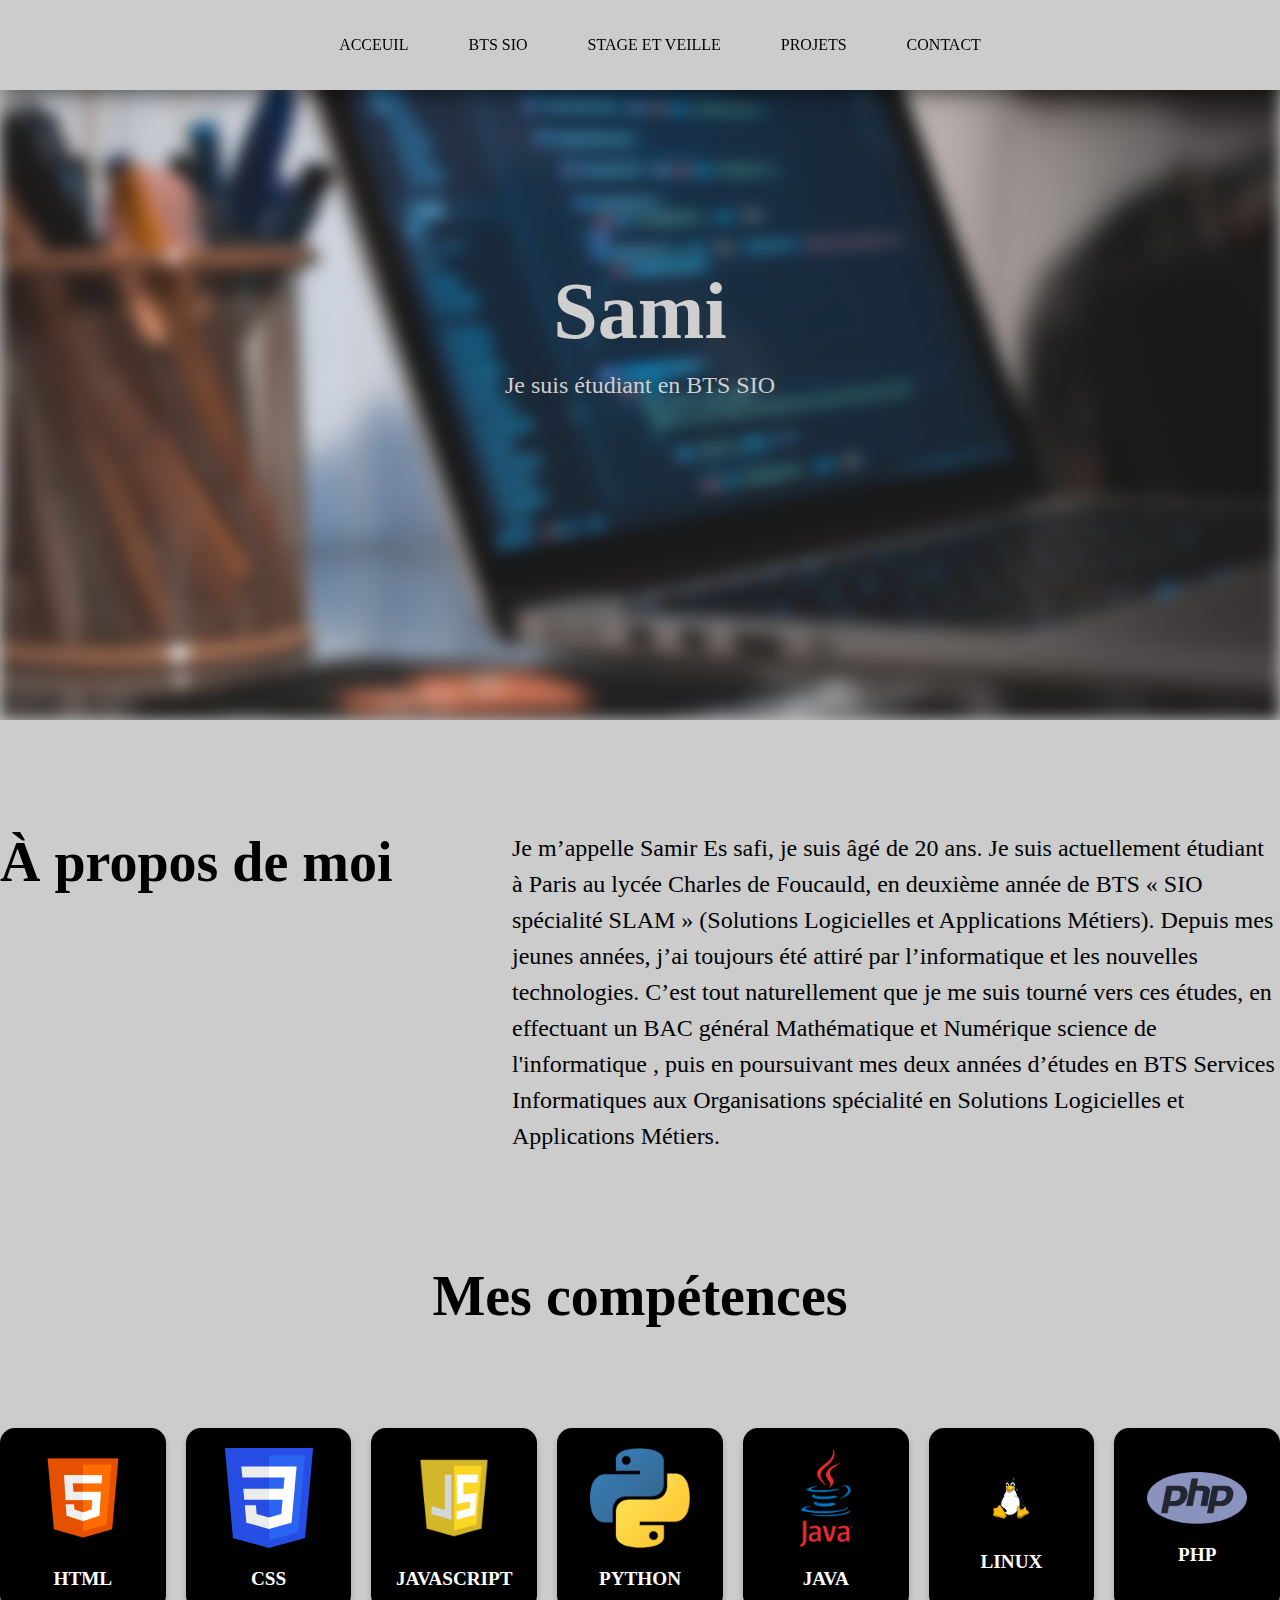
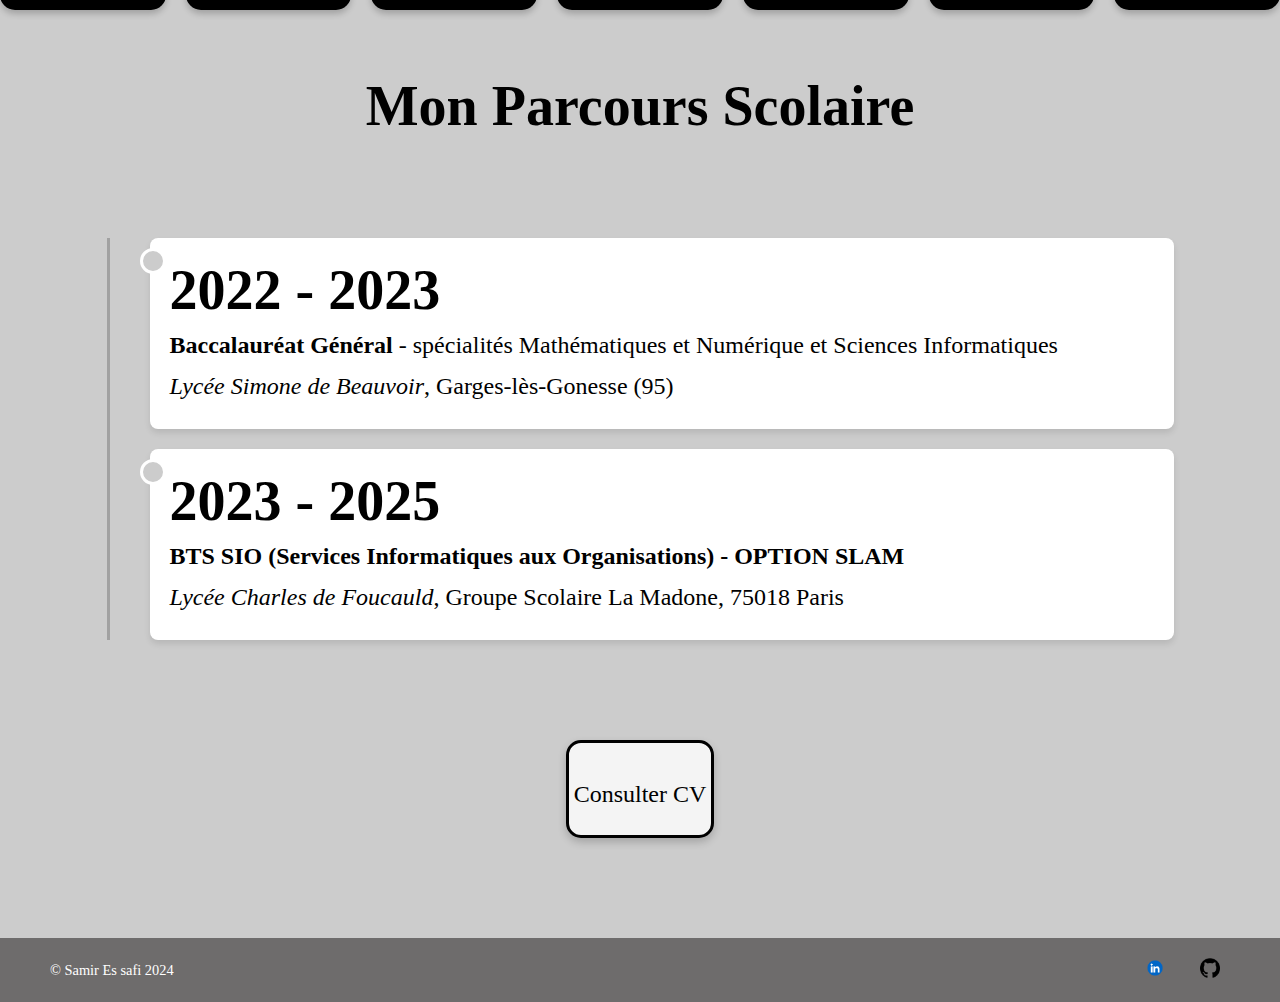
<file: index.html>
<!DOCTYPE html>
<html lang="fr">
<head>
    <meta charset="UTF-8">
    <meta name="viewport" content="width=device-width, initial-scale=1.0">
    <title>Portfolio de Samir Essafi - Accueil</title>
    <link rel="stylesheet" href="./Portfolio 2025/css/Bts_sio.css">
    <link rel="stylesheet" href="./Portfolio 2025/css/Contact.css">
    <link rel="stylesheet" href="./Portfolio 2025/css/index.css">
    <link rel="stylesheet" href="./Portfolio 2025/css/Projet1.css">
    <link rel="stylesheet" href="./Portfolio 2025/css/Projet.css">

</head>

<body>
    
    <header>
        <div class = "boxed">
            <div class = "flex">
                <ul class = "header-menu">
                    <li><a href="index.html"> ACCEUIL</a></li>
                    <li><a href="Bts_sio.html"> BTS SIO</a></li>
                    <li><a href="Staage.html"> STAGE ET VEILLE </a></li>
                    <li><a href="Projet.html"> PROJETS</a></li>
                    <li><a href="Contact.html"> CONTACT</a></li>
                </ul>
            </div>
        </div>

    </header>

   
    <div class="slider">
        <img src="./Portfolio 2025/img/fond2.jpg" class="slider-background" alt="Image de fond">
        <div class="slider-content">
            <h1></h1>
            <p>Je suis étudiant en BTS SIO</p>   
        </div>
    </div>
  

     
        <div class= "section">
            <div class="boxed">
                <div class="flex">
                    <div class = w40>
                        <h2>À propos de moi</h2>
                    </div>
                    <div class = w60>
                        <p>Je m’appelle Samir Es safi, je suis âgé de 20 ans. Je suis actuellement étudiant à Paris au lycée Charles de Foucauld, en deuxième année de BTS « SIO spécialité SLAM » 
                        (Solutions Logicielles et Applications Métiers). Depuis mes jeunes années, j’ai toujours été attiré par l’informatique et les nouvelles technologies. C’est tout naturellement que je me suis tourné vers ces études, en effectuant un BAC général Mathématique et Numérique science de l'informatique 
                        , puis en poursuivant mes deux années d’études en BTS Services Informatiques aux Organisations spécialité en Solutions Logicielles et Applications Métiers.</p>
                    </div>
                </div>
            </div>
        </div>
    

        <div class="boxed text-center">
            <h2>Mes compétences</h2>
            <div class="slider-container">
               
                <div class="flex gap20 skill-slider">
                    <div class="w25 skill">
                        <img src="./Portfolio 2025/img/html-5.png" alt="HTML">
                        <h3>HTML</h3>
                    </div>
        
                    <div class="w25 skill">
                        <img src="./Portfolio 2025/img/CSS3_logo.svg" alt="CSS">
                        <h3>CSS</h3>
                    </div>
        
                    <div class="w25 skill">
                        <img src="./Portfolio 2025/img/javascript-logo-javascript-icon-transparent-free-png.webp" alt="JavaScript">
                        <h3>JAVASCRIPT</h3>
                    </div>
        
                    <div class="w25 skill">
                        <img src="./Portfolio 2025/img/NEWPYTHON.webp" alt="Python">
                        <h3>PYTHON</h3>
                    </div>

                    <div class="w25 skill">
                        <img src="./Portfolio 2025/img/Java.webp" alt="java">
                        <h3>JAVA</h3>
                    </div>

                    <div class="w25 skill">
                        <img src="./Portfolio 2025/img/linux.png" alt="linux">
                        <h3>LINUX</h3>
                    </div>

                    <div class="w25 skill">
                        <img src="./Portfolio 2025/img/php.png" alt="PHP">
                        <h3>PHP</h3>
                    </div>
                </div>


            
            </div>
        </div>
        
        <br>
        <br>
        <br>
       

        <div class="boxed text-center">
            <h2>Mon Parcours Scolaire</h2>
        </div>

        <section class="timeline">
            <div class="timeline-item">
                <div class="timeline-content">
                    <h2>2022 - 2023</h2>
                    <p><strong>Baccalauréat Général</strong> - spécialités Mathématiques et Numérique et Sciences Informatiques</p>
                    <p><em>Lycée Simone de Beauvoir</em>, Garges-lès-Gonesse (95)</p>
                </div>
            </div>
    
            <div class="timeline-item">
                <div class="timeline-content">
                    <h2>2023 - 2025</h2>
                    <p><strong>BTS SIO (Services Informatiques aux Organisations) - OPTION SLAM</strong></p>
                    <p><em>Lycée Charles de Foucauld</em>, Groupe Scolaire La Madone, 75018 Paris</p>
                </div>
            </div>
        
        </section>



        <div class="cv-container">
            <a href="./Portfolio 2025/doc/CV BTS SIO (1).pdf" target="_blank">
                <p>Consulter CV</p>
            </a>
        </div>
        


        <footer class="footer">
            <div class="copyright">
              © Samir Es safi 2024
            </div>
            <div class="social-icons">
              <a href="./https://www.linkedin.com/in/samir-essafi-0a56432b7/" class="icon">
                <img src="./Portfolio 2025/img/linkedin.webp" >
              </a>
              <a href="./https://github.com" target="_blank" class="icon">
                <img src="./Portfolio 2025/img/git.png" alt="GitHub">
              </a>
            </div>
          </footer>

    <script src="./Portfolio 2025/js/app.js"></script>
</body>
</html>
</file>
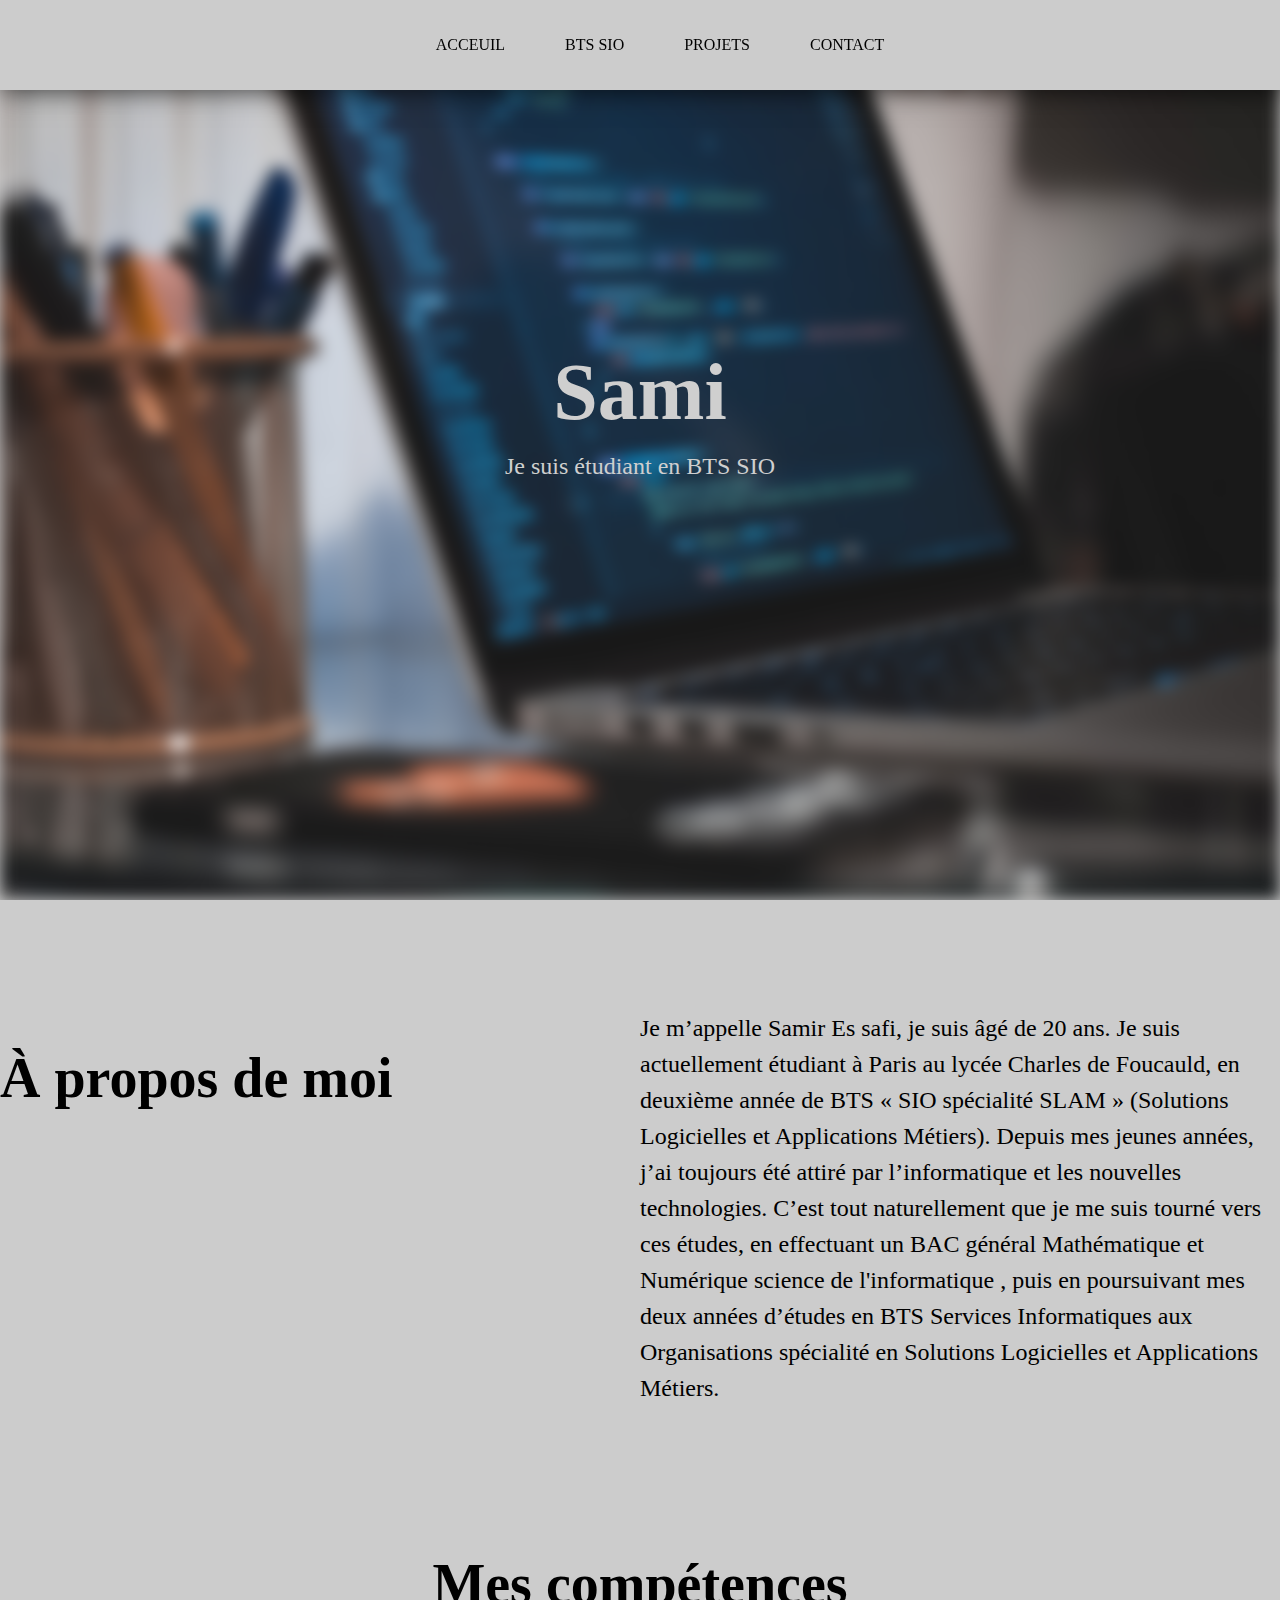
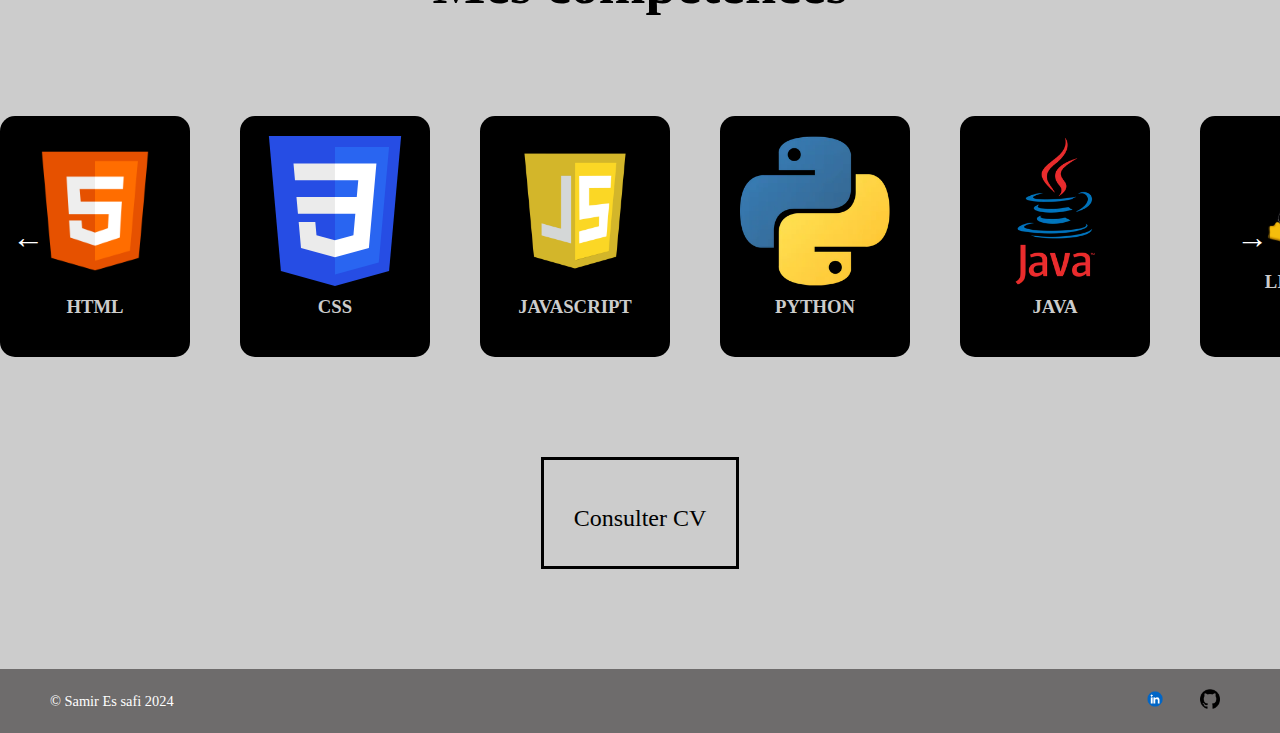
<file: Portfolio 2025/index.html>
<!DOCTYPE html>
<html lang="fr">
<head>
    <meta charset="UTF-8">
    <meta name="viewport" content="width=device-width, initial-scale=1.0">
    <title>Portfolio de Samir Essafi - Accueil</title>
    <link rel="stylesheet" href="css/Acceuil.css">
</head>

<body>
    
    <header>
        <div class = "boxed">
            <div class = "flex">
                <ul class = "header-menu">
                    <li><a href="index.html"> ACCEUIL</a></li>
                    <li><a href="Bts_sio.html"> BTS SIO</a></li>
                    <li><a href="Projet.html"> PROJETS</a></li>
                    <li><a href="Contact.html"> CONTACT</a></li>
                </ul>
            </div>
        </div>

    </header>

   
    <div class="slider">
        <img src="img/fond2.jpg" class="slider-background" alt="Image de fond">
        <div class="slider-content">
            <h1></h1>
            <p>Je suis étudiant en BTS SIO</p>   
        </div>
    </div>
  

     
        <div class= "section">
            <div class="boxed">
                <div class="flex">
                    <div class = w40>
                        <h2>À propos de moi</h2>
                    </div>
                    <div class = w60>
                        <p>Je m’appelle Samir Es safi, je suis âgé de 20 ans. Je suis actuellement étudiant à Paris au lycée Charles de Foucauld, en deuxième année de BTS « SIO spécialité SLAM » 
                        (Solutions Logicielles et Applications Métiers). Depuis mes jeunes années, j’ai toujours été attiré par l’informatique et les nouvelles technologies. C’est tout naturellement que je me suis tourné vers ces études, en effectuant un BAC général Mathématique et Numérique science de l'informatique 
                        , puis en poursuivant mes deux années d’études en BTS Services Informatiques aux Organisations spécialité en Solutions Logicielles et Applications Métiers.</p>
                    </div>
                </div>
            </div>
        </div>
    

        <div class="boxed text-center">
            <h2>Mes compétences</h2>
            <div class="slider-container">
                <button class="prev-btn">←</button>
                <div class="flex gap20 skill-slider">
                    <div class="w25 skill">
                        <img src="img/html-5.png" alt="HTML">
                        <h3>HTML</h3>
                    </div>
        
                    <div class="w25 skill">
                        <img src="img/CSS3_logo.svg" alt="CSS">
                        <h3>CSS</h3>
                    </div>
        
                    <div class="w25 skill">
                        <img src="img/javascript-logo-javascript-icon-transparent-free-png.webp" alt="JavaScript">
                        <h3>JAVASCRIPT</h3>
                    </div>
        
                    <div class="w25 skill">
                        <img src="img/NEWPYTHON.webp" alt="Python">
                        <h3>PYTHON</h3>
                    </div>

                    <div class="w25 skill">
                        <img src="img/Java.webp" alt="java">
                        <h3>JAVA</h3>
                    </div>

                    <div class="w25 skill">
                        <img src="img/linux.png" alt="linux">
                        <h3>LINUX</h3>
                    </div>

                    <div class="w25 skill">
                        <img src="img/php.png" alt="PHP">
                        <h3>PHP</h3>
                    </div>

                </div>


                <button class="next-btn">→</button>
            </div>
        </div>

        <div class="cv-container">
            <a href="doc/CV BTS SIO (1).pdf" target="_blank">
                <p>Consulter CV</p>
            </a>
        </div>
        


        <footer class="footer">
            <div class="copyright">
              © Samir Es safi 2024
            </div>
            <div class="social-icons">
              <a href="https://www.linkedin.com/in/samir-essafi-0a56432b7/" class="icon">
                <img src="img/linkedin.webp" >
              </a>
              <a href="https://github.com" target="_blank" class="icon">
                <img src="img/git.png" alt="GitHub">
              </a>
            </div>
          </footer>

    <script src="js/app.js"></script>
</body>
</html>
</file>
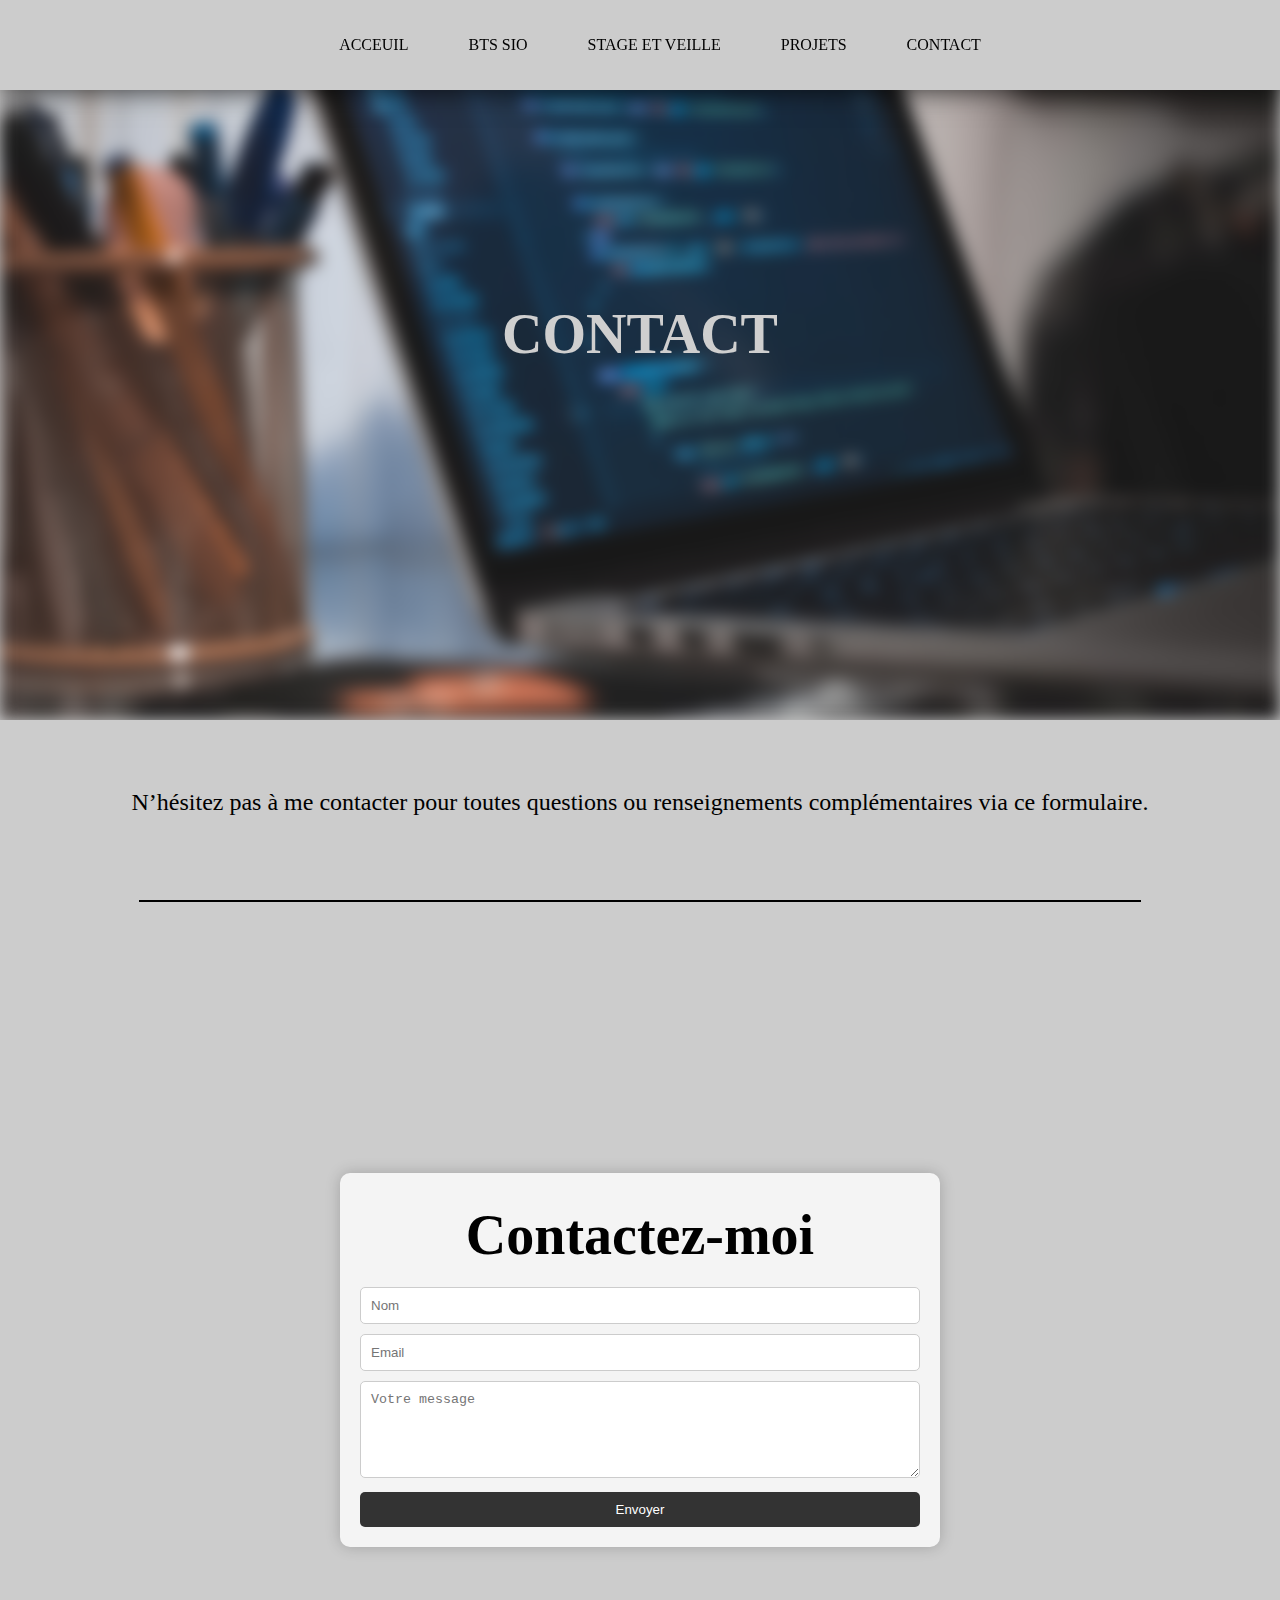
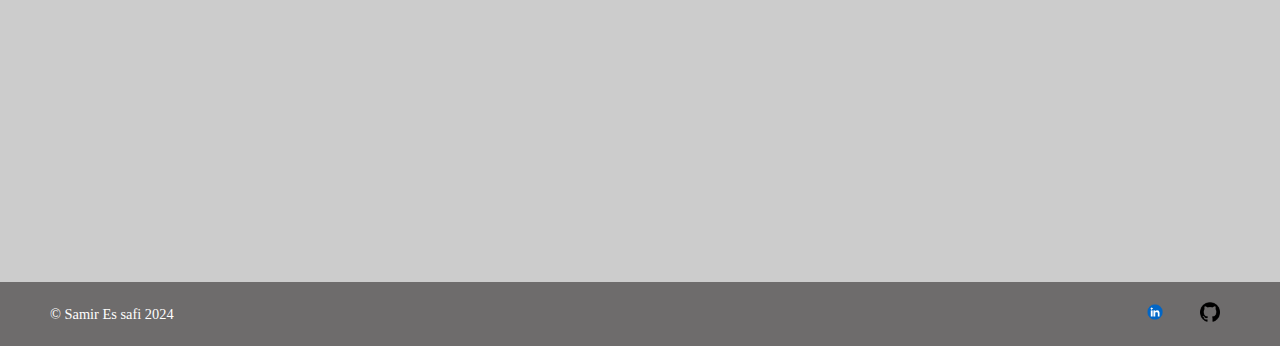
<file: Contact.html>
<!DOCTYPE html>
<html lang="fr">
<head>
    <meta charset="UTF-8">
    <meta name="viewport" content="width=device-width, initial-scale=1.0">
    <title> Portfolio de Samir Essafi - CONTACT </title>
    <link rel="stylesheet" href="./Portfolio 2025/css/Bts_sio.css">
    <link rel="stylesheet" href="./Portfolio 2025/css/Contact.css">
    <link rel="stylesheet" href="./Portfolio 2025/css/index.css">
    <link rel="stylesheet" href="./Portfolio 2025/css/Projet1.css">
    <link rel="stylesheet" href="./Portfolio 2025/css/Projet.css">
</head>

<body>
    
    <header>
        <div class = "boxed">
            <div class = "flex">
                <ul class = "header-menu">
                    <li><a href="index.html"> ACCEUIL</a></li>
                    <li><a href="Bts_sio.html"> BTS SIO</a></li>
                    <li><a href="Staage.html"> STAGE ET VEILLE </a></li>
                    <li><a href="Projet.html"> PROJETS</a></li>
                    <li><a href="Contact.html"> CONTACT</a></li>
                </ul>
            </div>
        </div>

    </header>


    <div class="slider">
        <img src="./Portfolio 2025/img/fond2.jpg" class="slider-background" alt="Image de fond">
        <div class="slider-content">
            <h2>CONTACT</h2> 
        </div>
    </div>
  

     
    <div class = "boxed text-center">
        <br>
        <br>
        <br>
        <P> N’hésitez pas à me contacter pour toutes questions ou renseignements complémentaires via ce formulaire. </P>
    </div>

   
    <br>
    <br>
    <br>
    <br>
   
    <HR ALIGN=CENTER WIDTH="1000" color = black>
       
        <div class="contact-form-container">
            <form class="contact-form" action="#" method="post">
                <h2>Contactez-moi</h2>
                <input type="text" name="name" placeholder="Nom" required>
                <input type="email" name="email" placeholder="Email" required>
                <textarea name="message" placeholder="Votre message" rows="5" required></textarea>
                <button type="submit">Envoyer</button>
            </form>
        </div>
        
        

        <br>
        <br>
        <br>
        <br>


    <footer class="footer">
        <div class="copyright">
          © Samir Es safi 2024
        </div>
        <div class="social-icons">
          <a href="https://www.linkedin.com/in/samir-essafi-0a56432b7/" class="icon">
            <img src="./Portfolio 2025/img/linkedin.webp" >
          </a>
          <a href="https://github.com" target="_blank" class="icon">
            <img src="./Portfolio 2025/img/git.png" alt="GitHub">
          </a>
        </div>
      </footer>
      
      
            
      

    <script src="./Portfolio 2025/js/app.js"></script>
</body>
</html>
</file>
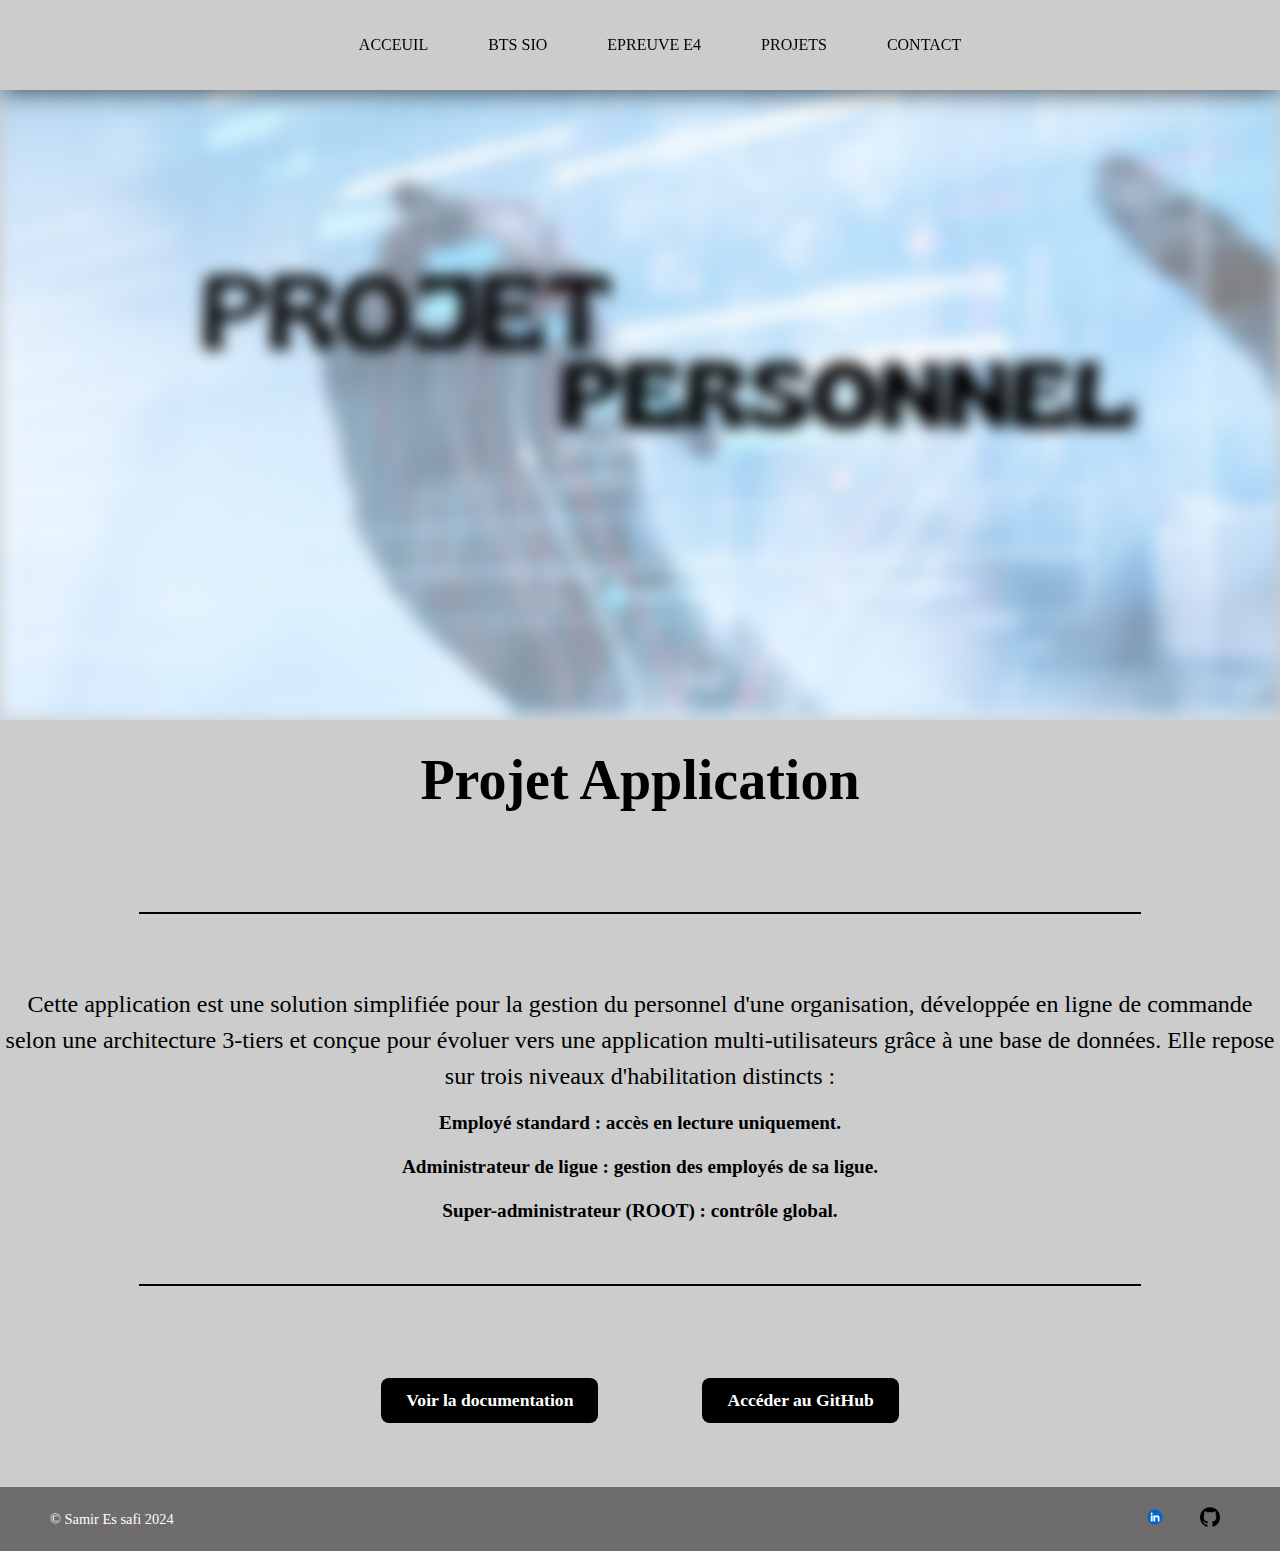
<file: Projet 1.html>
<!DOCTYPE html>
<html lang="fr">
<head>
    <meta charset="UTF-8">
    <meta name="viewport" content="width=device-width, initial-scale=1.0">
    <title> Portfolio de Samir Essafi - PROJET </title>
    <link rel="stylesheet" href="./Portfolio 2025/css/Bts_sio.css">
    <link rel="stylesheet" href="./Portfolio 2025/css/Contact.css">
    <link rel="stylesheet" href="./Portfolio 2025/css/index.css">
    <link rel="stylesheet" href="./Portfolio 2025/css/Projet1.css">
    <link rel="stylesheet" href="./Portfolio 2025/css/Projet.css">
</head>

<body>
    
    <header>
        <div class = "boxed">
            <div class = "flex">
                <ul class = "header-menu">
                    <li><a href="index.html"> ACCEUIL</a></li>
                    <li><a href="Bts_sio.html"> BTS SIO</a></li>
                    <li><a href="Staage.html"> EPREUVE E4 </a></li>
                    <li><a href="Projet.html"> PROJETS</a></li>
                    <li><a href="Contact.html"> CONTACT</a></li>
                </ul>
            </div>
        </div>

    </header>


    <div class="slider">
        <img src="./Portfolio 2025/img/PROJET.png" class="slider-background" alt="Image de fond">
    </div>
  
   
    <br>
    <div class="boxed text-center">
        <h2>Projet Application</h2>

        <HR ALIGN=CENTER WIDTH="1000" color = black>

            <br>
            <br>
            <br>


        <div class="flex gap20">
            <div class="boxed text-center">
                <p>
                    Cette application est une solution simplifiée pour la gestion du personnel d'une organisation, développée
                     en ligne de commande selon une architecture 3-tiers et conçue pour évoluer vers une application multi-utilisateurs
                      grâce à une base de données. Elle repose sur trois niveaux d'habilitation distincts :
                </p>
                <br>
                <h3>
                        <li><strong>Employé standard</strong> : accès en lecture uniquement.</li>
                        <br>
                        <li><strong>Administrateur de ligue</strong> : gestion des employés de sa ligue.</li>
                        <br>
                        <li><strong>Super-administrateur</strong> (ROOT) : contrôle global. </li>
                   
                </h3>
            </div>
        </div>
    </div>

    <br>
    <br>
    <br>
    
    
    <HR ALIGN=CENTER WIDTH="1000" color = black>

    
        <br>
        <br>
        <br>
    

    <div class="links">
        <a href="./Portfolio 2025/doc/DocumentationProjet (2).pdf" class="btn" target="_blank">Voir la documentation</a>
        <a href="https://github.com/Samirsj/Personnel-i-Iteration-1.git" class="btn" target="_blank">Accéder au GitHub</a>
    </div>

    <br>
    <br>
    <br>

    <footer class="footer">
        <div class="copyright">
          © Samir Es safi 2024
        </div>
        <div class="social-icons">
          <a href="https://www.linkedin.com/in/samir-essafi-0a56432b7/" class="icon">
            <img src="./Portfolio 2025/img/linkedin.webp" >
          </a>
          <a href="https://github.com" target="_blank" class="icon">
            <img src="./Portfolio 2025/img/git.png" alt="GitHub">
          </a>
        </div>
      </footer>
      
</body>
</html>
</file>
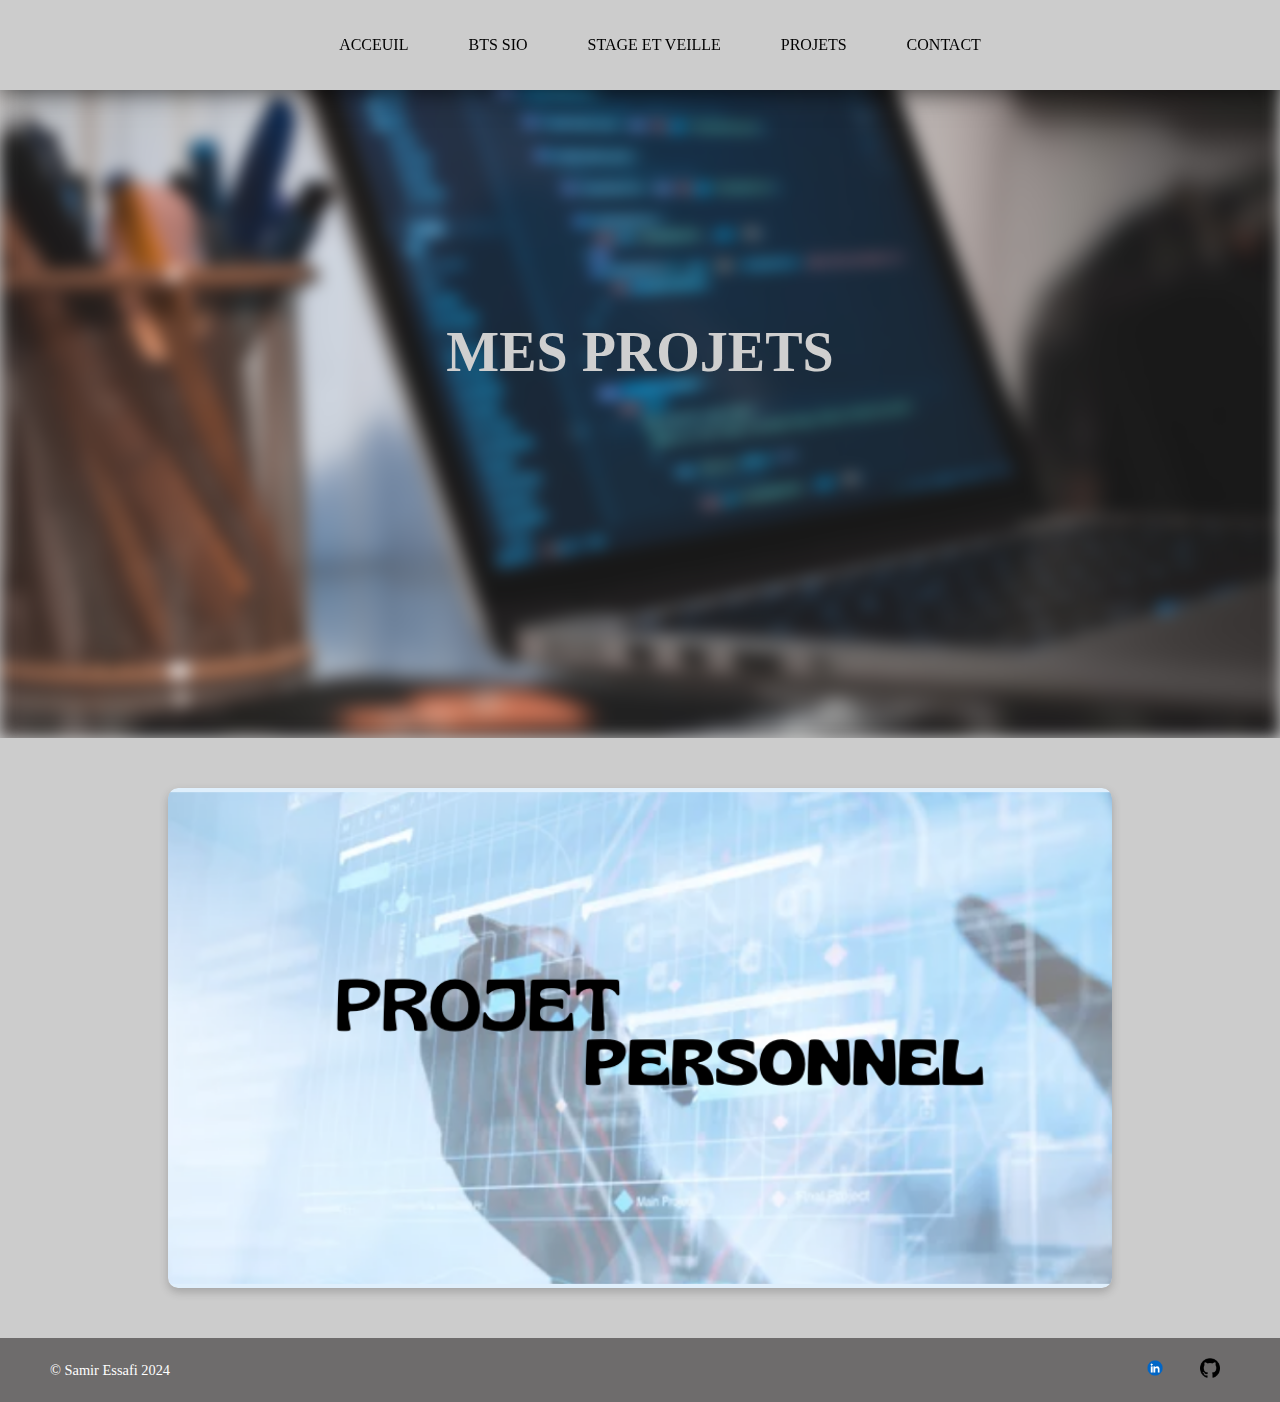
<file: Projet.html>
<!DOCTYPE html>
<html lang="fr">
<head>
    <meta charset="UTF-8">
    <meta name="viewport" content="width=device-width, initial-scale=1.0">
    <title>Portfolio de Samir Essafi - Projets</title>
    <link rel="stylesheet" href="./Portfolio 2025/css/Bts_sio.css">
    <link rel="stylesheet" href="./Portfolio 2025/css/Contact.css">
    <link rel="stylesheet" href="./Portfolio 2025/css/index.css">
    <link rel="stylesheet" href="./Portfolio 2025/css/Projet1.css">
    <link rel="stylesheet" href="./Portfolio 2025/css/Projet.css">
</head>

<body>

    <<header>
        <div class = "boxed">
            <div class = "flex">
                <ul class = "header-menu">
                    <li><a href="index.html"> ACCEUIL</a></li>
                    <li><a href="Bts_sio.html"> BTS SIO</a></li>
                    <li><a href="Staage.html"> STAGE ET VEILLE </a></li>
                    <li><a href="Projet.html"> PROJETS</a></li>
                    <li><a href="Contact.html"> CONTACT</a></li>
                </ul>
            </div>
        </div>

    </header>

    <div class="slider">
        <img src="./Portfolio 2025/img/fond2.jpg" class="slider-background" alt="Image de fond représentant des projets">
        <div class="slider-content">
            <h2>MES PROJETS</h2>
        </div>
    </div>

    <main class="projects-container">
        <div class="project-box">
            <img src="./Portfolio 2025/img/PROJET.png" alt="Image du projet Parking" class="project-image">
            <div class="project-overlay">
                <div class="project-info">
                    <a href="Projet 1.html" class="more-info-button">En savoir plus</a>
                </div>
            </div>
        </div>
    </main>

    <footer class="footer">
        <div class="copyright">
            © Samir Essafi 2024
        </div>
        <div class="social-icons">
            <a href="https://www.linkedin.com/in/samir-essafi-0a56432b7/" class="icon" target="_blank" rel="noopener noreferrer">
                <img src="./Portfolio 2025/img/linkedin.webp" alt="LinkedIn">
            </a>
            <a href="https://github.com" class="icon" target="_blank" rel="noopener noreferrer">
                <img src="./Portfolio 2025/img/git.png" alt="GitHub">
            </a>
        </div>
    </footer>

    <script src="./Portfolio 2025/js/app.js"></script>
</body>
</html>
</file>
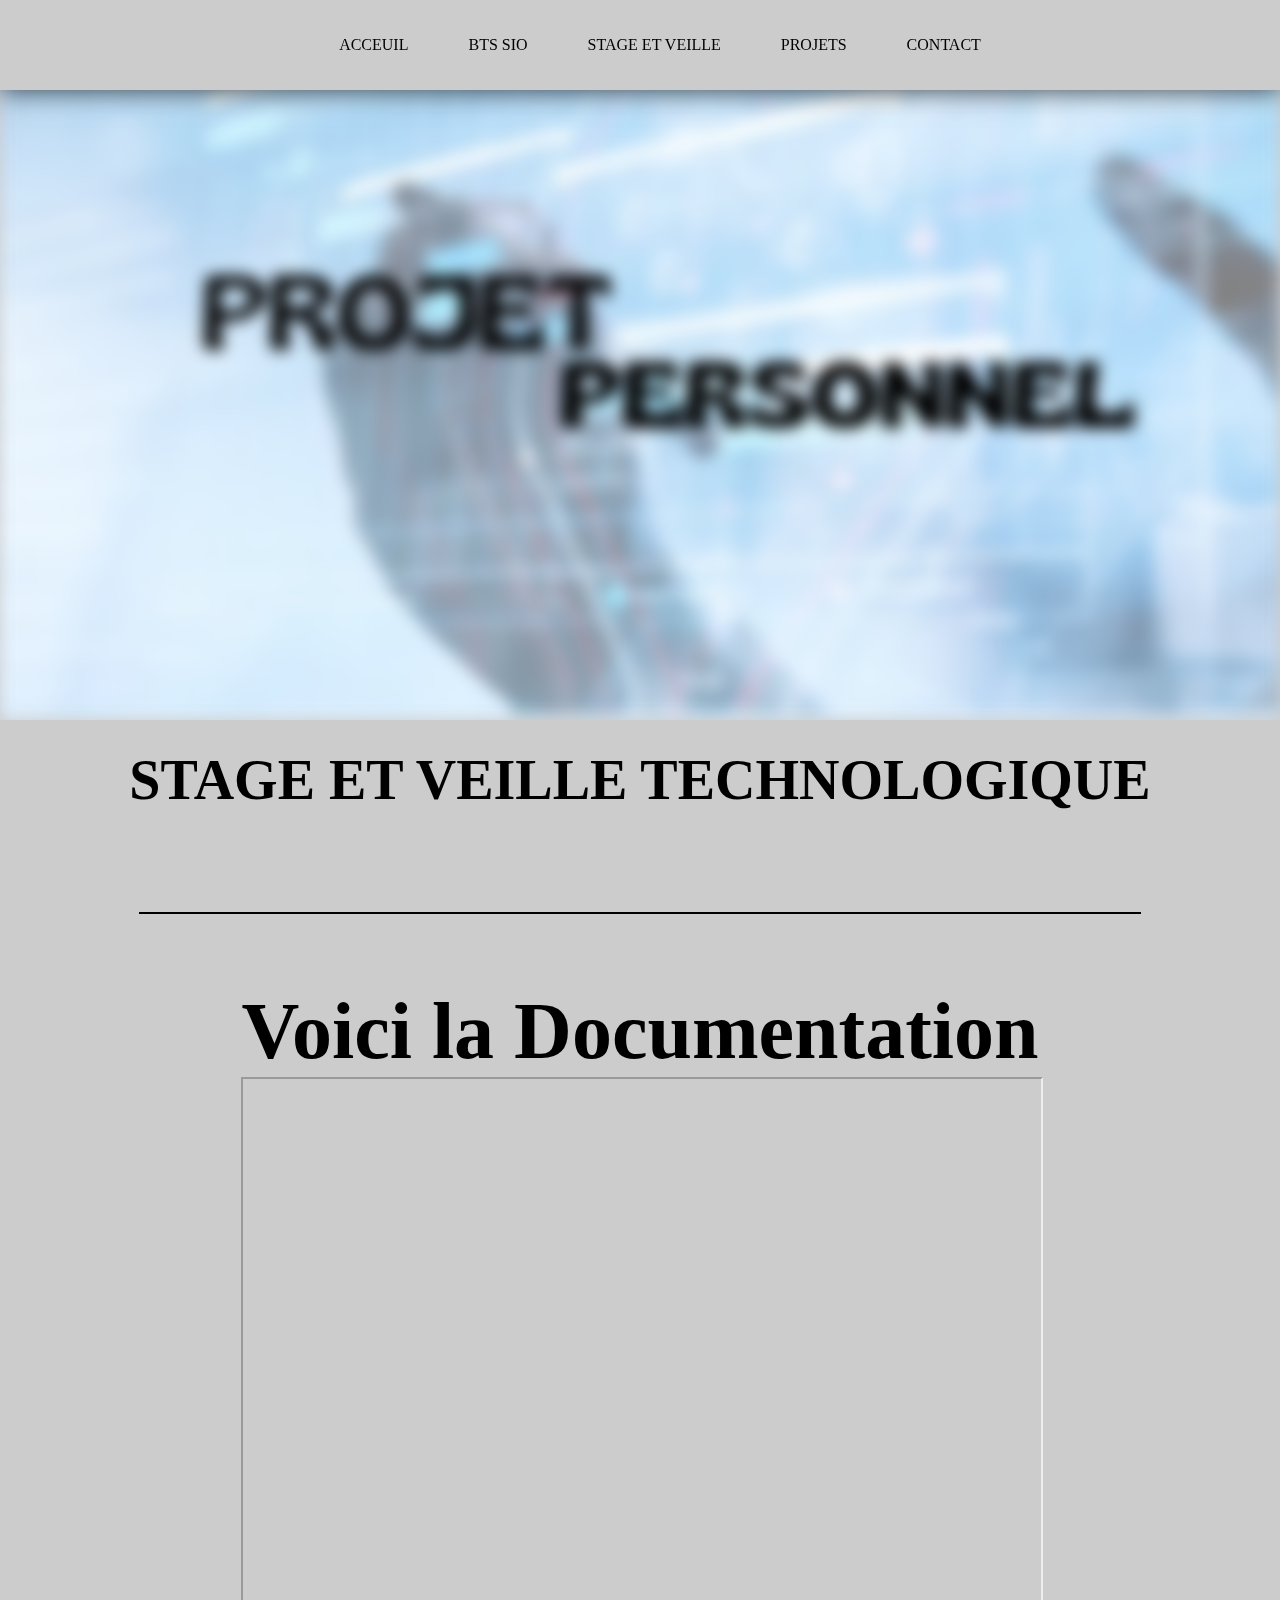
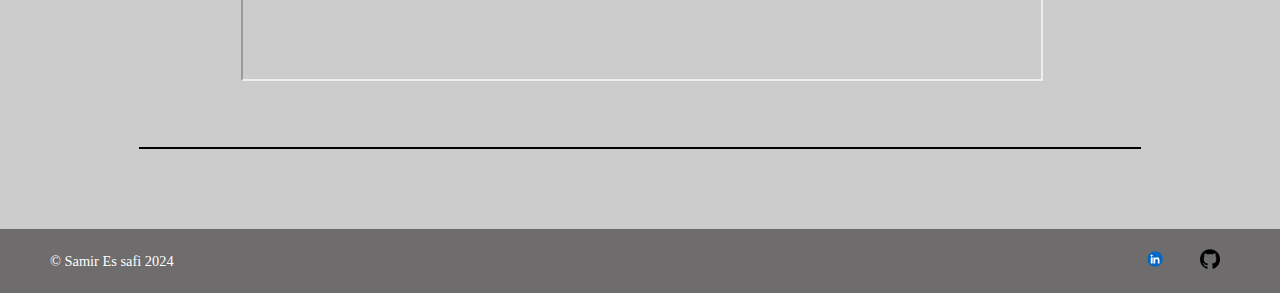
<file: Staage.html>
<!DOCTYPE html>
<html lang="fr">
<head>
    <meta charset="UTF-8">
    <meta name="viewport" content="width=device-width, initial-scale=1.0">
    <title> Portfolio de Samir Essafi - PROJET </title>
    <link rel="stylesheet" href="./Portfolio 2025/css/Bts_sio.css">
    <link rel="stylesheet" href="./Portfolio 2025/css/Contact.css">
    <link rel="stylesheet" href="./Portfolio 2025/css/index.css">
    <link rel="stylesheet" href="./Portfolio 2025/css/Projet1.css">
    <link rel="stylesheet" href="./Portfolio 2025/css/Projet.css">
</head>

<body>
    
    <header>
        <div class = "boxed">
            <div class = "flex">
                <ul class = "header-menu">
                    <li><a href="index.html"> ACCEUIL</a></li>
                    <li><a href="Bts_sio.html"> BTS SIO</a></li>
                    <li><a href="Staage.html"> STAGE ET VEILLE</a></li>
                    <li><a href="Projet.html"> PROJETS</a></li>
                    <li><a href="Contact.html"> CONTACT</a></li>
                </ul>
            </div>
        </div>

    </header>


    <div class="slider">
        <img src="./Portfolio 2025/img/PROJET.png" class="slider-background" alt="Image de fond">
    </div>
  
   
    <br> 
    <div class="boxed text-center">
        <h2>STAGE ET VEILLE TECHNOLOGIQUE</h2>

        <HR ALIGN=CENTER WIDTH="1000" color = black>

            <br>
            <br>
            <br>


        <div class="flex gap20">
            <div class="boxed text-center">
                <h1>Voici la Documentation </h1>
                <iframe src="" width="100%" height="600px">
                    Votre navigateur ne supporte pas l'affichage des fichiers PDF.
                </iframe>
                <br>
            </div>
        </div>
    </div>

    <br>
    <br>
    <br>
    
    
    <HR ALIGN=CENTER WIDTH="1000" color = black>

    <br>
    <br>
    <br>
    <br>
    



    <footer class="footer">
        <div class="copyright">
          © Samir Es safi 2024
        </div>
        <div class="social-icons">
          <a href="https://www.linkedin.com/in/samir-essafi-0a56432b7/" class="icon">
            <img src="./Portfolio 2025/img/linkedin.webp" >
          </a>
          <a href="https://github.com" target="_blank" class="icon">
            <img src="./Portfolio 2025/img/git.png" alt="GitHub">
          </a>
        </div>
      </footer>
      
</body>
</html>
</file>
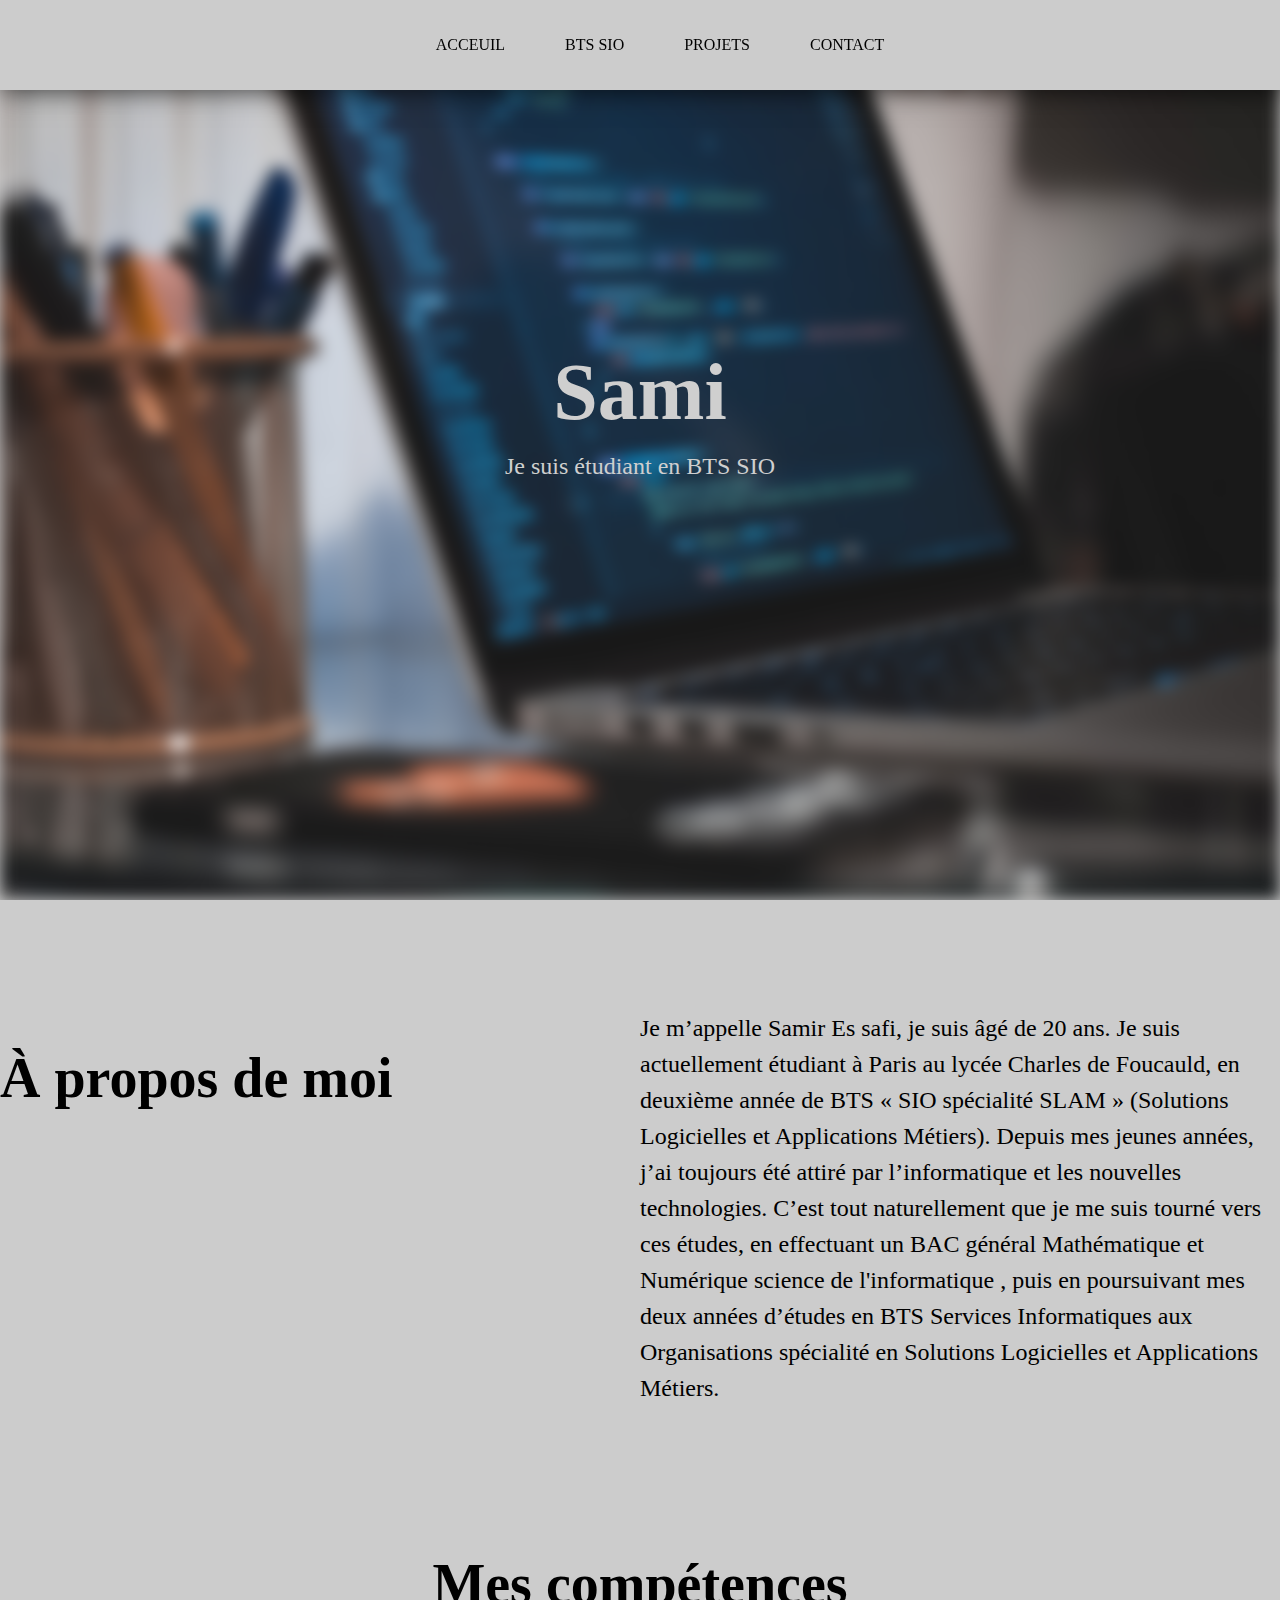
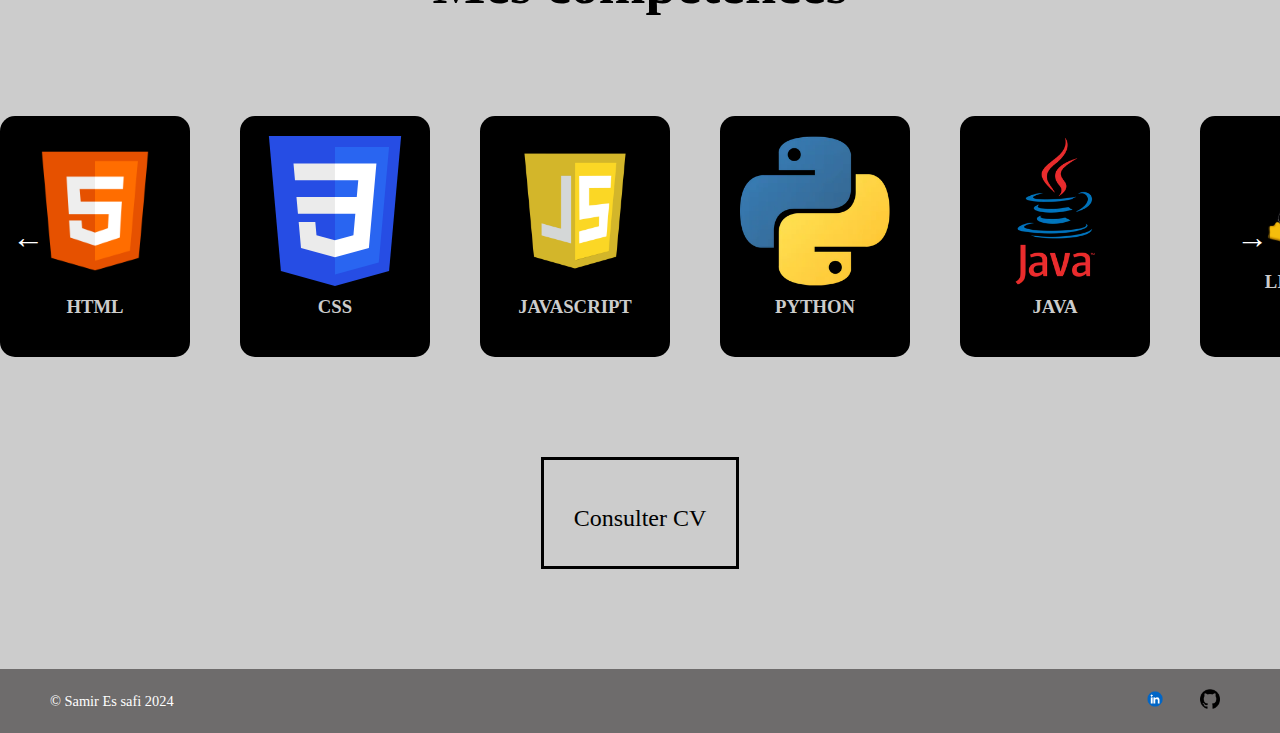
<file: Portfolio 2025/Accueil.html>
<!DOCTYPE html>
<html lang="fr">
<head>
    <meta charset="UTF-8">
    <meta name="viewport" content="width=device-width, initial-scale=1.0">
    <title>Portfolio de Samir Essafi - Accueil</title>
    <link rel="stylesheet" href="css/Acceuil.css">
</head>

<body>
    
    <header>
        <div class = "boxed">
            <div class = "flex">
                <ul class = "header-menu">
                    <li><a href="Accueil.html"> ACCEUIL</a></li>
                    <li><a href="Bts_sio.html"> BTS SIO</a></li>
                    <li><a href="Projet.html"> PROJETS</a></li>
                    <li><a href="Contact.html"> CONTACT</a></li>
                </ul>
            </div>
        </div>

    </header>

   
    <div class="slider">
        <img src="img/fond2.jpg" class="slider-background" alt="Image de fond">
        <div class="slider-content">
            <h1></h1>
            <p>Je suis étudiant en BTS SIO</p>   
        </div>
    </div>
  

     
        <div class= "section">
            <div class="boxed">
                <div class="flex">
                    <div class = w40>
                        <h2>À propos de moi</h2>
                    </div>
                    <div class = w60>
                        <p>Je m’appelle Samir Es safi, je suis âgé de 20 ans. Je suis actuellement étudiant à Paris au lycée Charles de Foucauld, en deuxième année de BTS « SIO spécialité SLAM » 
                        (Solutions Logicielles et Applications Métiers). Depuis mes jeunes années, j’ai toujours été attiré par l’informatique et les nouvelles technologies. C’est tout naturellement que je me suis tourné vers ces études, en effectuant un BAC général Mathématique et Numérique science de l'informatique 
                        , puis en poursuivant mes deux années d’études en BTS Services Informatiques aux Organisations spécialité en Solutions Logicielles et Applications Métiers.</p>
                    </div>
                </div>
            </div>
        </div>
    

        <div class="boxed text-center">
            <h2>Mes compétences</h2>
            <div class="slider-container">
                <button class="prev-btn">←</button>
                <div class="flex gap20 skill-slider">
                    <div class="w25 skill">
                        <img src="img/html-5.png" alt="HTML">
                        <h3>HTML</h3>
                    </div>
        
                    <div class="w25 skill">
                        <img src="img/CSS3_logo.svg" alt="CSS">
                        <h3>CSS</h3>
                    </div>
        
                    <div class="w25 skill">
                        <img src="img/javascript-logo-javascript-icon-transparent-free-png.webp" alt="JavaScript">
                        <h3>JAVASCRIPT</h3>
                    </div>
        
                    <div class="w25 skill">
                        <img src="img/NEWPYTHON.webp" alt="Python">
                        <h3>PYTHON</h3>
                    </div>

                    <div class="w25 skill">
                        <img src="img/Java.webp" alt="java">
                        <h3>JAVA</h3>
                    </div>

                    <div class="w25 skill">
                        <img src="img/linux.png" alt="linux">
                        <h3>LINUX</h3>
                    </div>

                    <div class="w25 skill">
                        <img src="img/php.png" alt="PHP">
                        <h3>PHP</h3>
                    </div>

                </div>


                <button class="next-btn">→</button>
            </div>
        </div>

        <div class="cv-container">
            <a href="doc/CV BTS SIO (1).pdf" target="_blank">
                <p>Consulter CV</p>
            </a>
        </div>
        


        <footer class="footer">
            <div class="copyright">
              © Samir Es safi 2024
            </div>
            <div class="social-icons">
              <a href="https://www.linkedin.com/in/samir-essafi-0a56432b7/" class="icon">
                <img src="img/linkedin.webp" >
              </a>
              <a href="https://github.com" target="_blank" class="icon">
                <img src="img/git.png" alt="GitHub">
              </a>
            </div>
          </footer>

    <script src="js/app.js"></script>
</body>
</html>
</file>
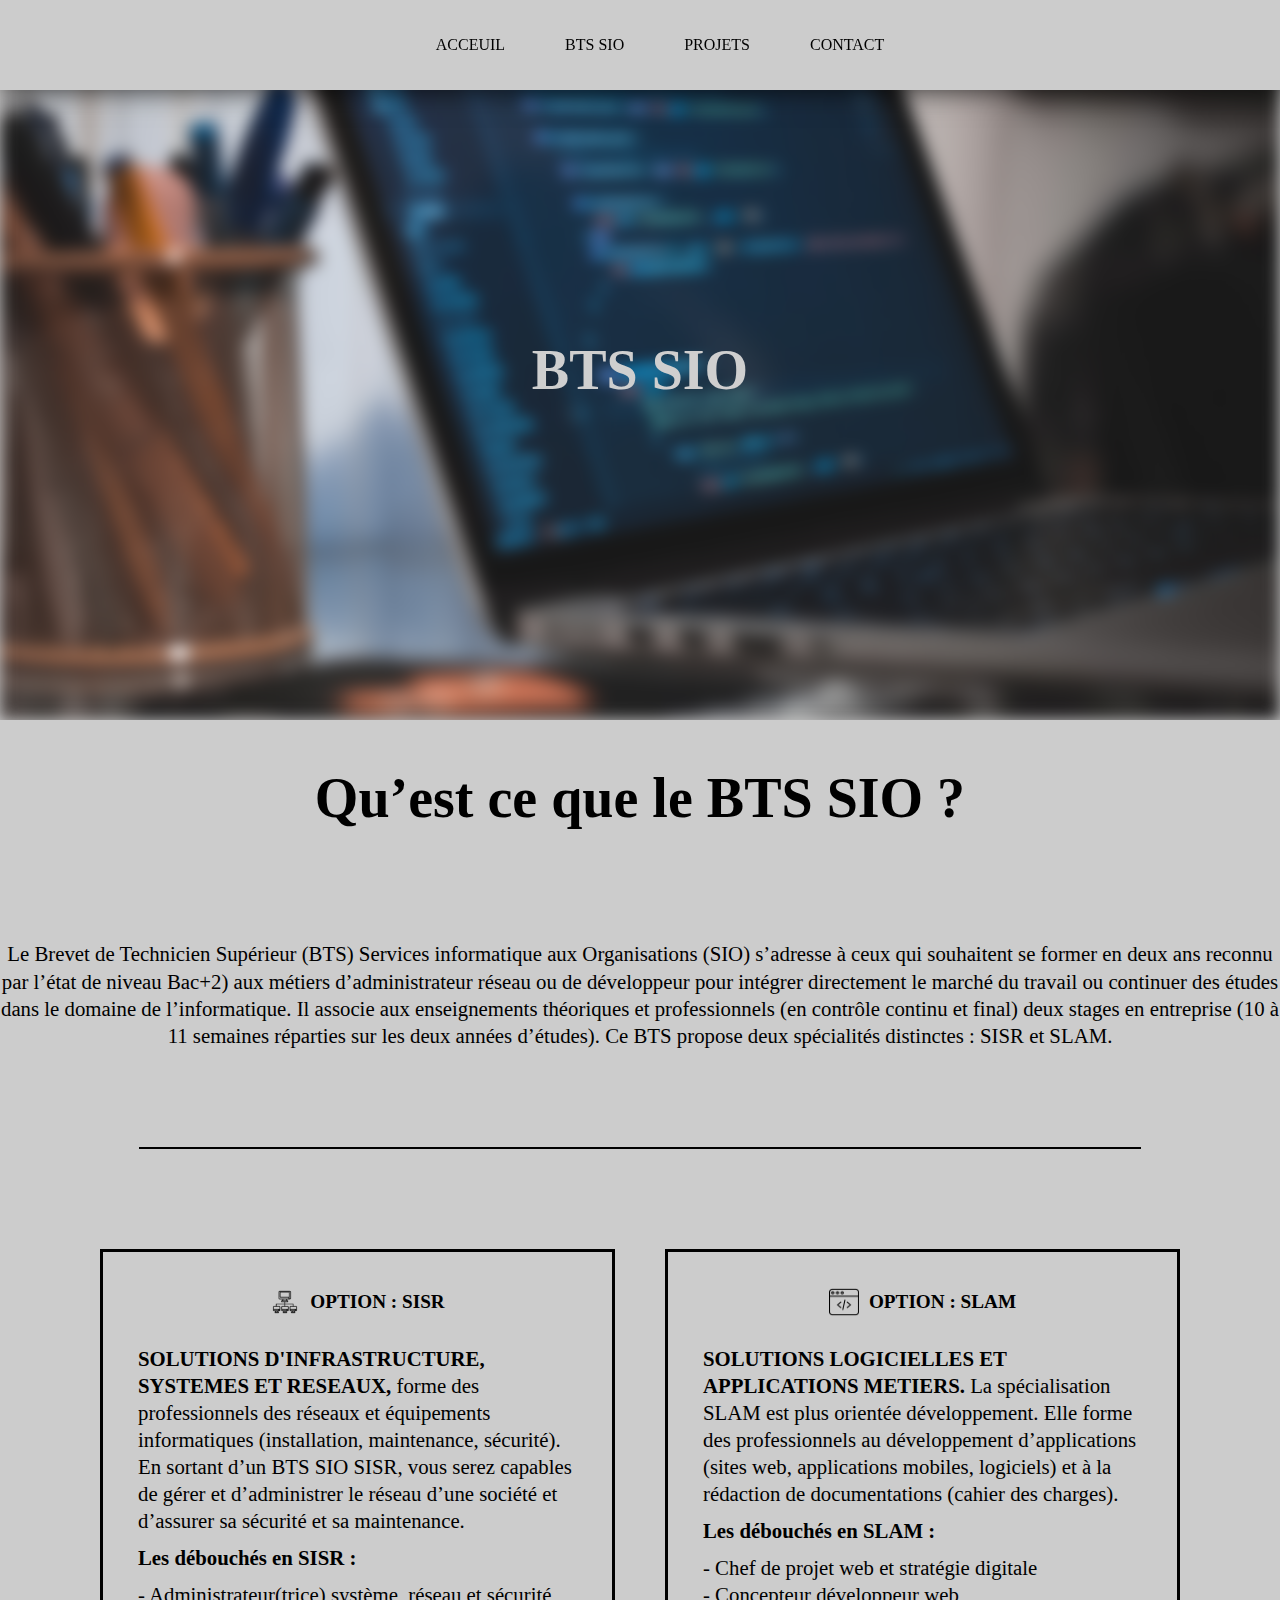
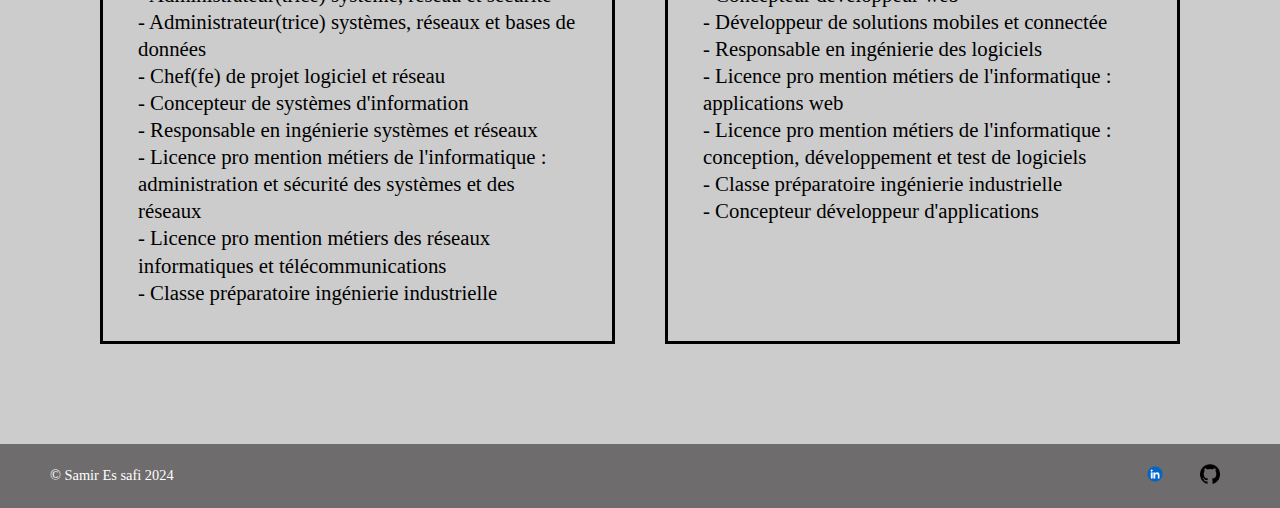
<file: Portfolio 2025/Bts_sio.html>
<!DOCTYPE html>
<html lang="fr">
<head>
    <meta charset="UTF-8">
    <meta name="viewport" content="width=device-width, initial-scale=1.0">
    <title> Portfolio de Samir Essafi - BTS SIO </title>
    <link rel="stylesheet" href="css/Bts_sio.css">
</head>

<body>
    
    <header>
        <div class = "boxed">
            <div class = "flex">
                <ul class = "header-menu">
                    <li><a href="Accueil.html"> ACCEUIL</a></li>
                    <li><a href="Bts_sio.html"> BTS SIO</a></li>
                    <li><a href="Projet.html"> PROJETS</a></li>
                    <li><a href="Contact.html"> CONTACT</a></li>
                </ul>
            </div>
        </div>

    </header>


    <div class="slider">
        <img src="img/fond2.jpg" class="slider-background" alt="Image de fond">
        <div class="slider-content">
            <h2> BTS SIO </h2> 
        </div>
    </div>
  

     
    <div class = "boxed text-center">
        <h2> Qu’est ce que le BTS SIO ? </h2>
        <div class = "flex gap20">
            
            <div class = "boxed text-center">
            <p> Le Brevet de Technicien Supérieur (BTS) Services informatique aux Organisations (SIO) s’adresse à ceux qui souhaitent se former en deux ans 
                reconnu par l’état de niveau Bac+2) aux métiers d’administrateur réseau ou de développeur pour intégrer directement le marché du travail ou continuer 
                des études dans le domaine de l’informatique. Il associe aux enseignements théoriques et professionnels (en contrôle continu et final) deux stages en
                 entreprise (10 à 11 semaines réparties sur les deux années d’études). 

                Ce BTS propose deux spécialités distinctes : SISR et SLAM.</p>  
            </div>         
        </div>
    </div>

    <br>
    <br>
    <br>
    <br>
    <br>
    <HR ALIGN=CENTER WIDTH="1000" color = black>
    


        <div class="options-bts">
            <div class="option">
                <div class="boxed text-center">
                        <div class="option-content">
                            <img src="img/icon sisr.png" alt="Icon SISR" class="small-img">
                            <h3>OPTION : SISR</h3><br>
                        </div>
                    </a>
                </div>
                <br>
            <p><b>SOLUTIONS D'INFRASTRUCTURE, SYSTEMES ET RESEAUX,</b> forme des professionnels des réseaux et équipements informatiques 
            (installation, maintenance, sécurité). En sortant d’un BTS SIO SISR, vous serez capables de gérer et d’administrer le réseau
            d’une société et d’assurer sa sécurité et sa maintenance. </p>
            <p><B>Les débouchés en SISR :</B></p>
            <P>- Administrateur(trice) système, réseau et sécurité<br>
                - Administrateur(trice) systèmes, réseaux et bases de données<br>
                - Chef(fe) de projet logiciel et réseau<br>
                - Concepteur de systèmes d'information<br>
                - Responsable en ingénierie systèmes et réseaux<br>
                - Licence pro mention métiers de l'informatique : administration et sécurité des systèmes et des réseaux<br>
                - Licence pro mention métiers des réseaux informatiques et télécommunications<br>
                - Classe préparatoire ingénierie industrielle</P>
            </div>
            <div class="option">
                <div class="boxed text-center">
                        <div class="option-content">
                            <img src="img/icon slam.png" alt="Icon SISR" class="small-img">
                            <h3>OPTION : SLAM</h3><br>
                        </div>
                    </a>
                </div>
                <br>
        <p><b>SOLUTIONS LOGICIELLES ET APPLICATIONS METIERS.</b> La spécialisation SLAM est plus orientée développement. Elle forme des professionnels 
            au développement d’applications (sites web, applications mobiles, logiciels) et à la rédaction de documentations (cahier des charges).</p>
            <p><B>Les débouchés en SLAM :</B></p>
            <P> - Chef de projet web et stratégie digitale<br>
                - Concepteur développeur web<br>
                - Développeur de solutions mobiles et connectée<br>
                - Responsable en ingénierie des logiciels<br>
                - Licence pro mention métiers de l'informatique : applications web<br>
                - Licence pro mention métiers de l'informatique : conception, développement et test de logiciels<br>
                - Classe préparatoire ingénierie industrielle<br>
                - Concepteur développeur d'applications</P>
        </div>


    </div>


    <footer class="footer">
        <div class="copyright">
          © Samir Es safi 2024
        </div>
        <div class="social-icons">
          <a href="https://www.linkedin.com/in/samir-essafi-0a56432b7/" class="icon">
            <img src="img/linkedin.webp" >
          </a>
          <a href="https://github.com" target="_blank" class="icon">
            <img src="img/git.png" alt="GitHub">
          </a>
        </div>
      </footer>
      
      
            
      

    <script src="js/app.js"></script>
</body>
</html>
</file>
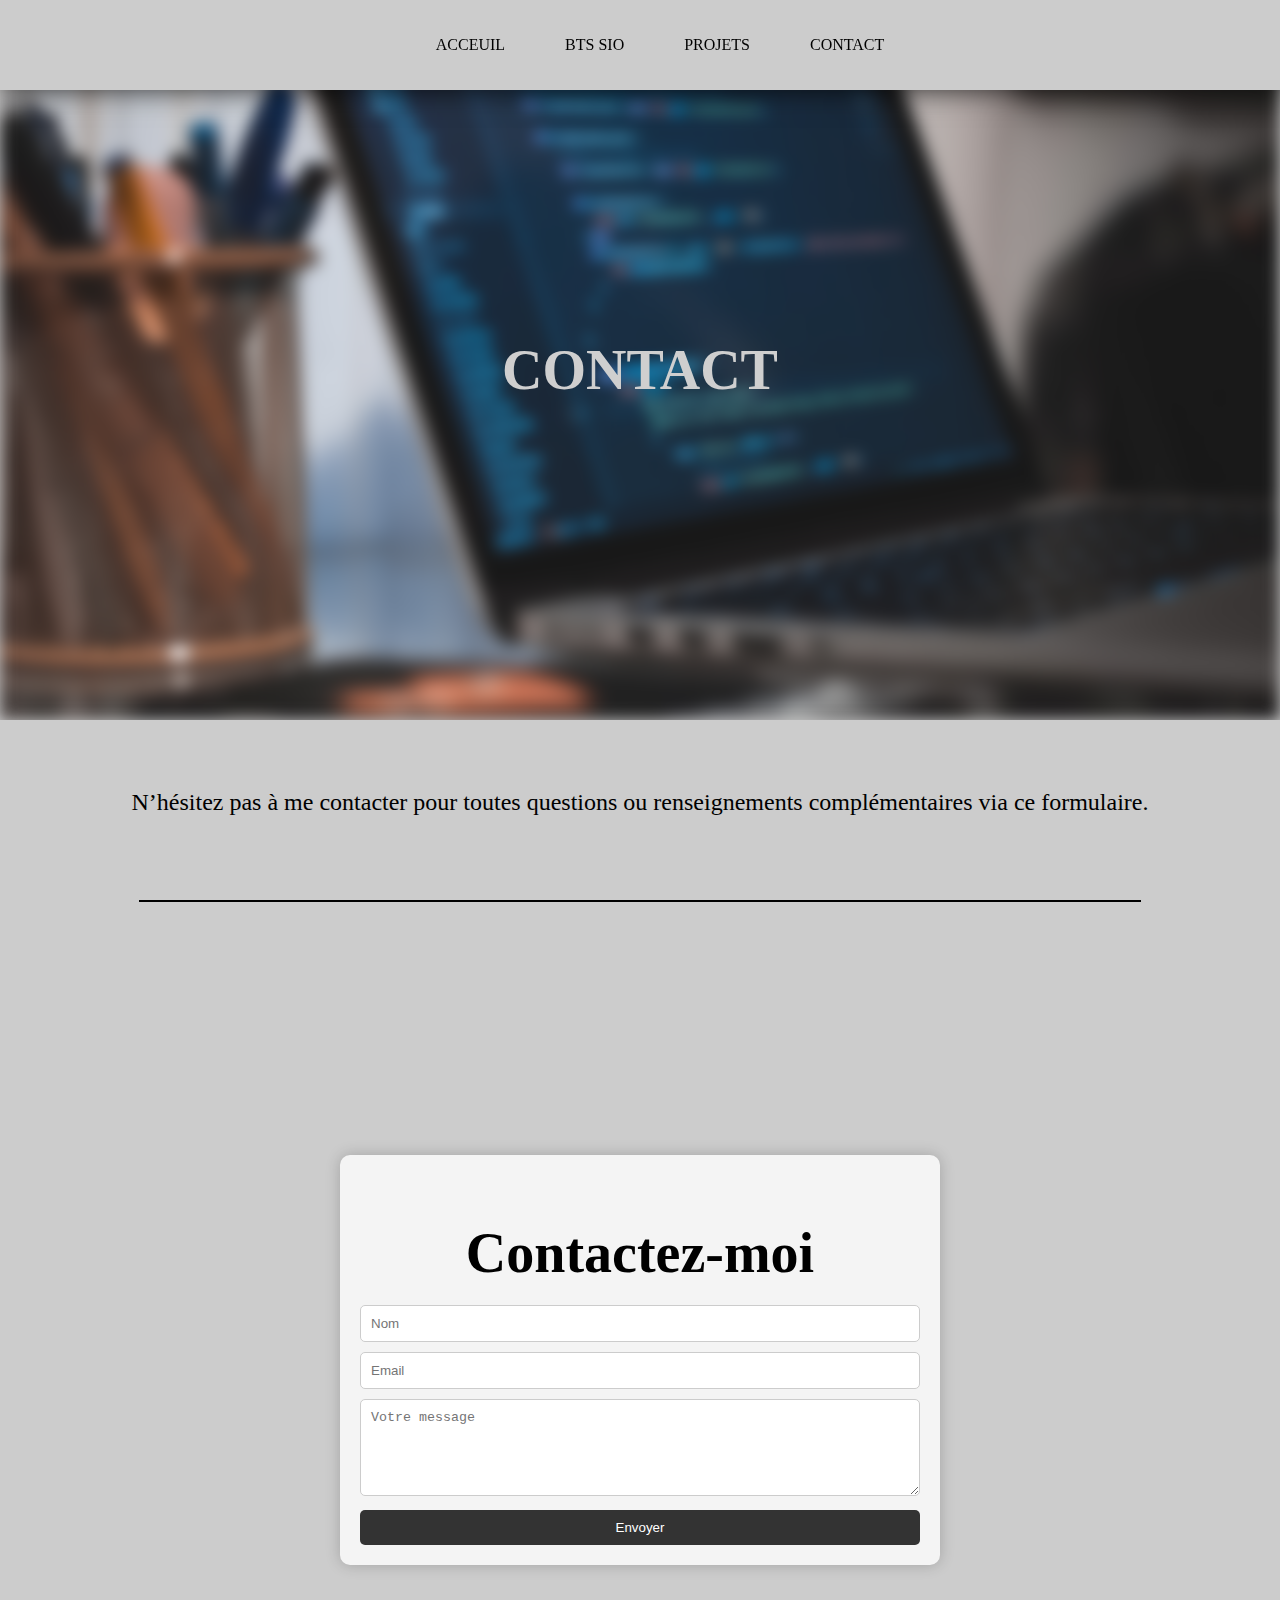
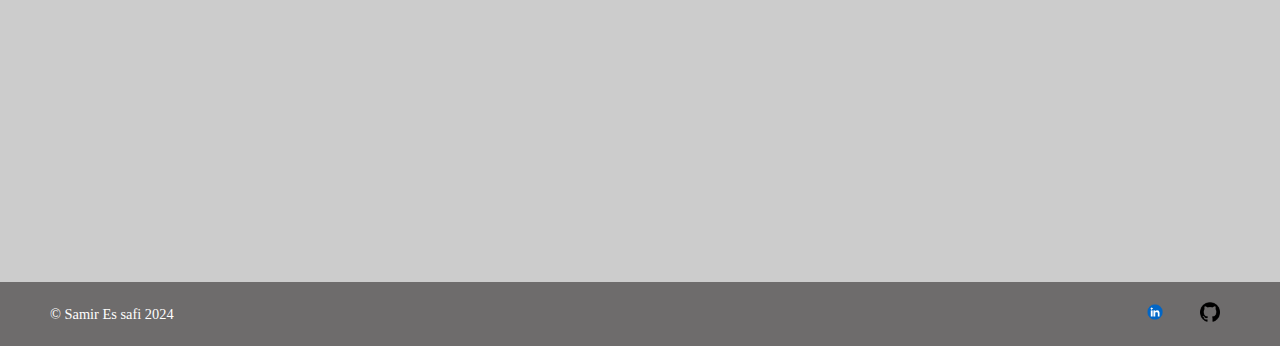
<file: Portfolio 2025/Contact.html>
<!DOCTYPE html>
<html lang="fr">
<head>
    <meta charset="UTF-8">
    <meta name="viewport" content="width=device-width, initial-scale=1.0">
    <title> Portfolio de Samir Essafi - CONTACT </title>
    <link rel="stylesheet" href="css/Contact.css">
</head>

<body>
    
    <header>
        <div class = "boxed">
            <div class = "flex">
                <ul class = "header-menu">
                    <li><a href="Accueil.html"> ACCEUIL</a></li>
                    <li><a href="Bts_sio.html"> BTS SIO</a></li>
                    <li><a href="Projet.html"> PROJETS</a></li>
                    <li><a href="Contact.html"> CONTACT</a></li>
                </ul>
            </div>
        </div>

    </header>


    <div class="slider">
        <img src="img/fond2.jpg" class="slider-background" alt="Image de fond">
        <div class="slider-content">
            <h2>CONTACT</h2> 
        </div>
    </div>
  

     
    <div class = "boxed text-center">
        <br>
        <br>
        <br>
        <P> N’hésitez pas à me contacter pour toutes questions ou renseignements complémentaires via ce formulaire. </P>
    </div>

   
    <br>
    <br>
    <br>
    <br>
   
    <HR ALIGN=CENTER WIDTH="1000" color = black>
       
        <div class="contact-form-container">
            <form class="contact-form" action="#" method="post">
                <h2>Contactez-moi</h2>
                <input type="text" name="name" placeholder="Nom" required>
                <input type="email" name="email" placeholder="Email" required>
                <textarea name="message" placeholder="Votre message" rows="5" required></textarea>
                <button type="submit">Envoyer</button>
            </form>
        </div>
        
        

        <br>
        <br>
        <br>
        <br>


    <footer class="footer">
        <div class="copyright">
          © Samir Es safi 2024
        </div>
        <div class="social-icons">
          <a href="https://www.linkedin.com/in/samir-essafi-0a56432b7/" class="icon">
            <img src="img/linkedin.webp" >
          </a>
          <a href="https://github.com" target="_blank" class="icon">
            <img src="img/git.png" alt="GitHub">
          </a>
        </div>
      </footer>
      
      
            
      

    <script src="js/app.js"></script>
</body>
</html>
</file>
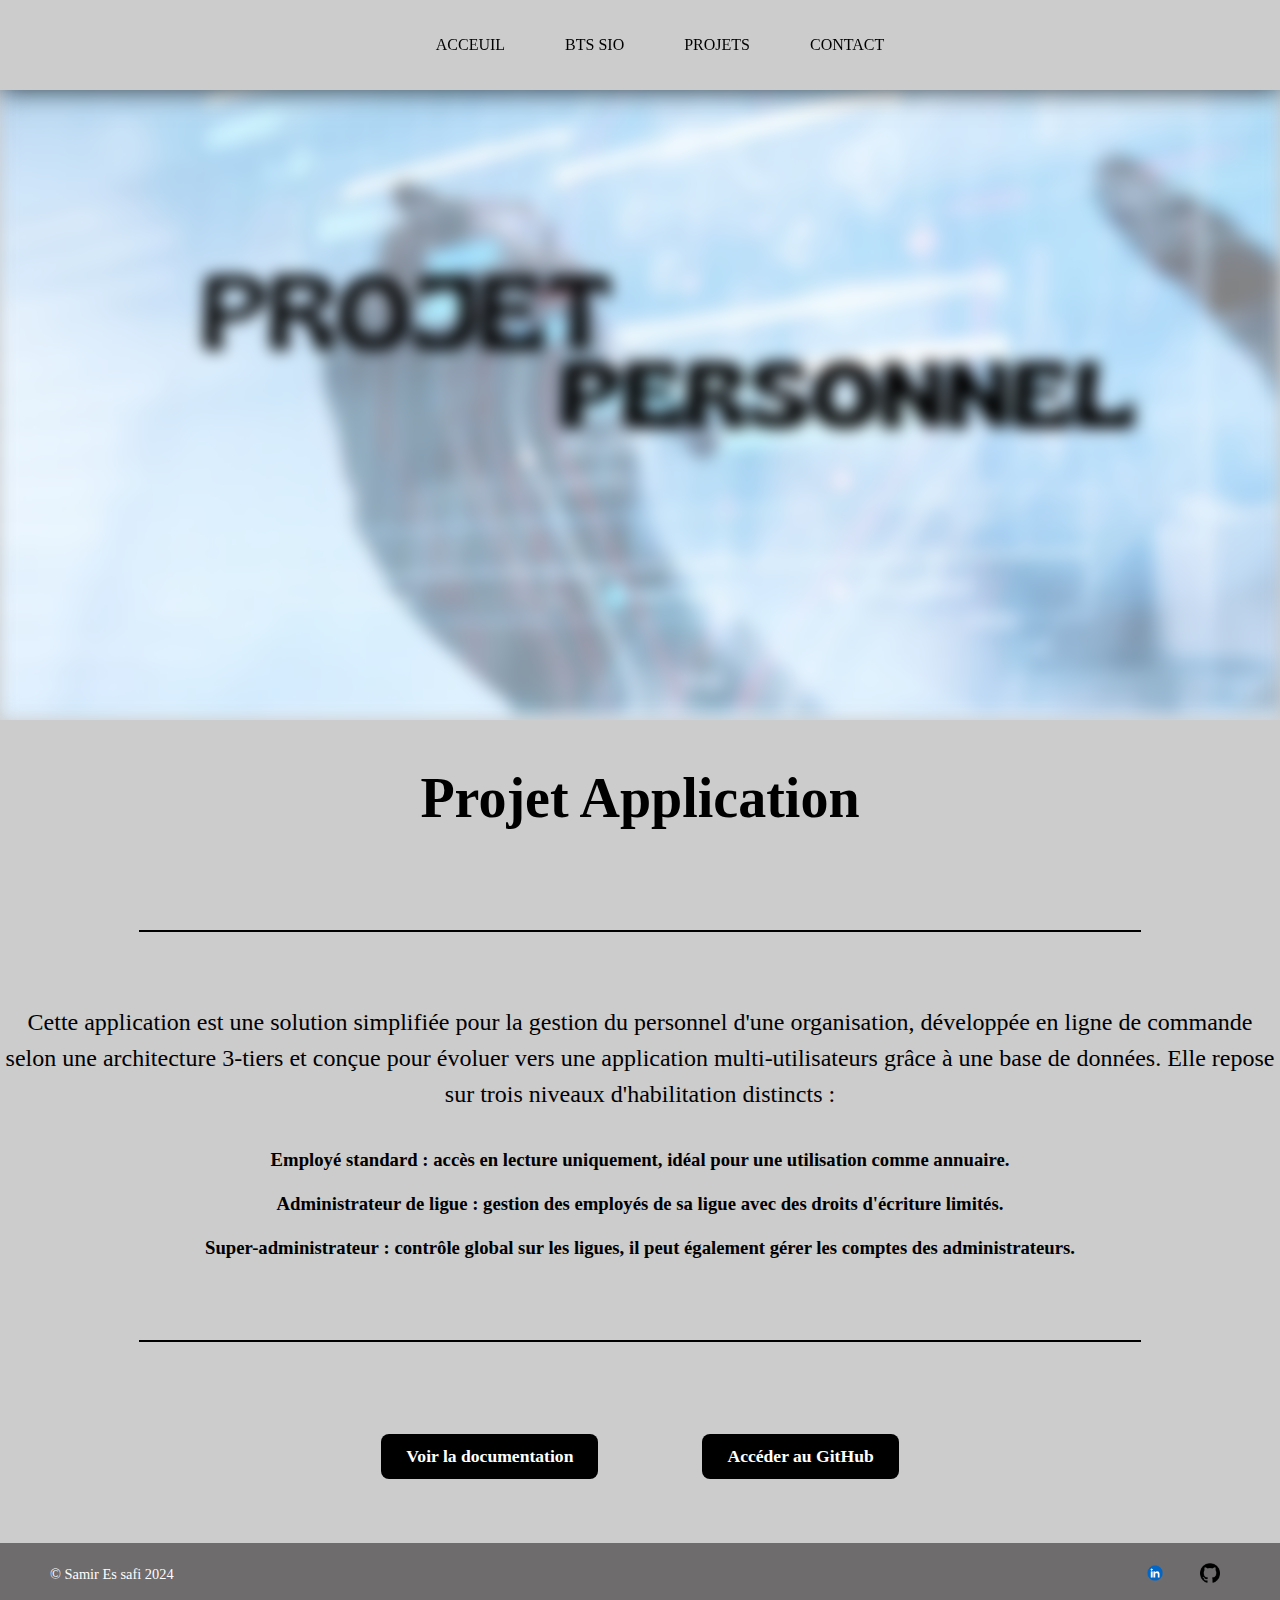
<file: Portfolio 2025/Projet 1.html>
<!DOCTYPE html>
<html lang="fr">
<head>
    <meta charset="UTF-8">
    <meta name="viewport" content="width=device-width, initial-scale=1.0">
    <title> Portfolio de Samir Essafi - PROJET </title>
    <link rel="stylesheet" href="css/Projet1.css">
</head>

<body>
    
    <header>
        <div class = "boxed">
            <div class = "flex">
                <ul class = "header-menu">
                    <li><a href="Accueil.html"> ACCEUIL</a></li>
                    <li><a href="Bts_sio.html"> BTS SIO</a></li>
                    <li><a href="Projet.html"> PROJETS</a></li>
                    <li><a href="Contact.html"> CONTACT</a></li>
                </ul>
            </div>
        </div>

    </header>


    <div class="slider">
        <img src="img/PROJET.png" class="slider-background" alt="Image de fond">
    </div>
  
   
     
    <div class="boxed text-center">
        <h2>Projet Application</h2>

        <HR ALIGN=CENTER WIDTH="1000" color = black>

            <br>
            <br>
            <br>


        <div class="flex gap20">
            <div class="boxed text-center">
                <p>
                    Cette application est une solution simplifiée pour la gestion du personnel d'une organisation, développée
                     en ligne de commande selon une architecture 3-tiers et conçue pour évoluer vers une application multi-utilisateurs
                      grâce à une base de données. Elle repose sur trois niveaux d'habilitation distincts :
                </p>
                <br>
                <h3>
                        <li><strong>Employé standard</strong> : accès en lecture uniquement, idéal pour une utilisation comme annuaire.</li>
                        <br>
                        <li><strong>Administrateur de ligue</strong> : gestion des employés de sa ligue avec des droits d'écriture limités.</li>
                        <br>
                        <li><strong>Super-administrateur</strong> : contrôle global sur les ligues, il peut également gérer les comptes des administrateurs. </li>
                   
                </h3>
            </div>
        </div>
    </div>

    <br>
    <br>
    <br>
    
    
    <HR ALIGN=CENTER WIDTH="1000" color = black>

    
        <br>
        <br>
        <br>
    

    <div class="links">
        <a href="./doc/Compte rendu.pdf" class="btn" target="_blank">Voir la documentation</a>
        <a href="https://github.com/Samirsj/Personnel-i-Iteration-1.git" class="btn" target="_blank">Accéder au GitHub</a>
    </div>

    <br>
    <br>
    <br>

    <footer class="footer">
        <div class="copyright">
          © Samir Es safi 2024
        </div>
        <div class="social-icons">
          <a href="https://www.linkedin.com/in/samir-essafi-0a56432b7/" class="icon">
            <img src="img/linkedin.webp" >
          </a>
          <a href="https://github.com" target="_blank" class="icon">
            <img src="img/git.png" alt="GitHub">
          </a>
        </div>
      </footer>
      
</body>
</html>
</file>
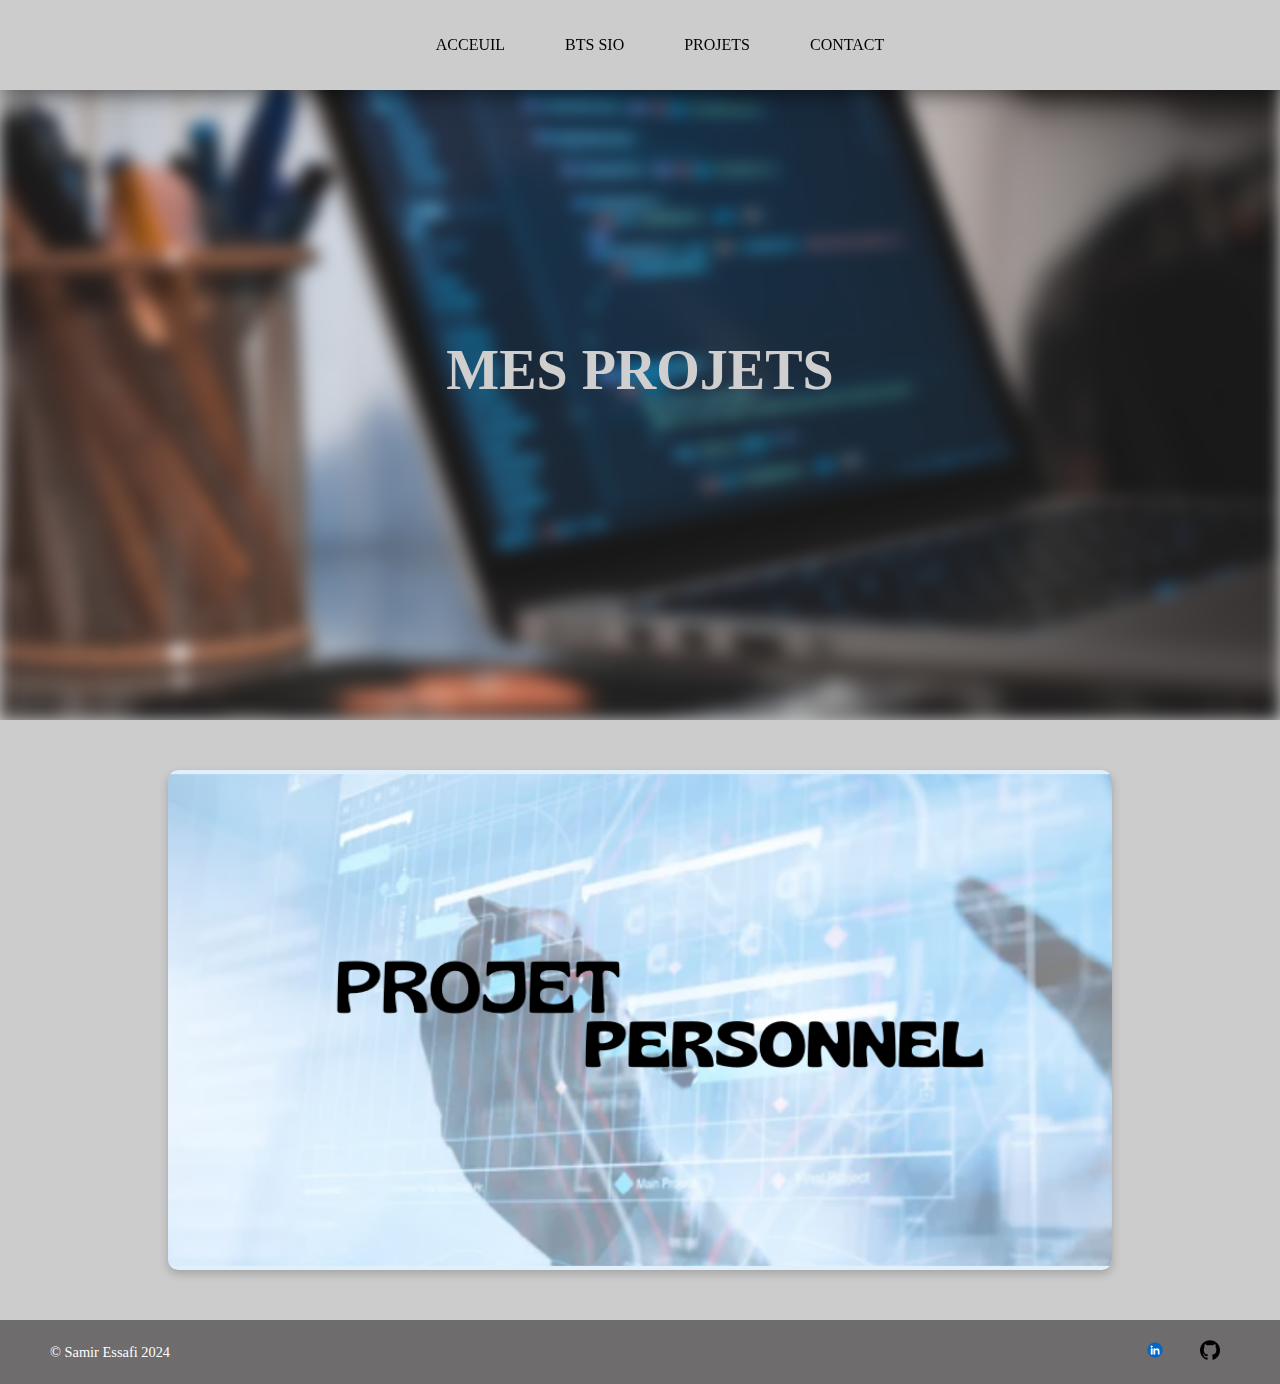
<file: Portfolio 2025/Projet.html>
<!DOCTYPE html>
<html lang="fr">
<head>
    <meta charset="UTF-8">
    <meta name="viewport" content="width=device-width, initial-scale=1.0">
    <title>Portfolio de Samir Essafi - Projets</title>
    <link rel="stylesheet" href="css/Projet.css">
</head>

<body>

    <header>
        <div class = "boxed">
            <div class = "flex">
                <ul class = "header-menu">
                    <li><a href="Accueil.html"> ACCEUIL</a></li>
                    <li><a href="Bts_sio.html"> BTS SIO</a></li>
                    <li><a href="Projet.html"> PROJETS</a></li>
                    <li><a href="Contact.html"> CONTACT</a></li>
                </ul>
            </div>
        </div>
    </header>

    <div class="slider">
        <img src="img/fond2.jpg" class="slider-background" alt="Image de fond représentant des projets">
        <div class="slider-content">
            <h2>MES PROJETS</h2>
        </div>
    </div>

    <main class="projects-container">
        <div class="project-box">
            <img src="img/PROJET.png" alt="Image du projet Parking" class="project-image">
            <div class="project-overlay">
                <div class="project-info">
                    <a href="Projet 1.html" class="more-info-button">En savoir plus</a>
                </div>
            </div>
        </div>
    </main>

    <footer class="footer">
        <div class="copyright">
            © Samir Essafi 2024
        </div>
        <div class="social-icons">
            <a href="https://www.linkedin.com/in/samir-essafi-0a56432b7/" class="icon" target="_blank" rel="noopener noreferrer">
                <img src="img/linkedin.webp" alt="LinkedIn">
            </a>
            <a href="https://github.com" class="icon" target="_blank" rel="noopener noreferrer">
                <img src="img/git.png" alt="GitHub">
            </a>
        </div>
    </footer>

    <script src="js/app.js"></script>
</body>
</html>
</file>
<file: Portfolio 2025/css/Bts_sio.css>
body, html {
    margin: 0;
    padding: 0;
    height: 100%;
    background-color: #cccccc; 
}

.slider {
    position: relative;
    height: 80vh; /* Hauteur pleine de la fenêtre */
    overflow: hidden;
}

.slider-background {
    width: 100%;
    height: 100%;
    object-fit: cover; /* Pour couvrir toute la zone sans déformer l'image */
    position: absolute;
    top: 0;
    left: 0;
    z-index: 1; /* Placer l'image en arrière-plan */
    filter:brightness(50%);
    filter:blur(8px);
    
}

.slider-content {
    position: relative;
    z-index: 2; /* Placer le texte au-dessus de l'image */
    color: rgb(207, 207, 207); /* Couleur du texte */
    text-align: center; /* Centrer le texte */
    top: 45%; /* Positionner verticalement */
    transform: translateY(-50%); /* Centrer verticalement */
    
}

h1 {
    font-size: 5em; /* Taille de la police pour le titre */
    margin: 10px 0 0; /* Ajustez cette valeur pour contrôler l'espace au-dessus du paragraphe */
}

h2{
    font-size : 3.5rem;
    margin-bottom: 100px;
}

h3 {
    font-size: 1.2em;
    margin-bottom: 10px;
}
  

p {
    font-size: 1.3em; /* Taille de la police pour le paragraphe */
    line-height: 1.3em;
    margin: 10px 0 0; /* Ajustez cette valeur pour contrôler l'espace au-dessus du paragraphe */
}

.section{
    padding: 100px 0;
}

.boxed{
    max-width: 1280px;
    margin-inline: auto;
}

.flex{
    display: flex;
}


.text-center{
    text-align: center;
}

.w25{
    width: 25%;
}

.gap20{ 
    gap: 20px;
}

.skill{
    background-color: rgb(0, 0, 0);
    border-radius: 15px;
    padding: 20px;
    box-sizing: border-box;
}

.skill img{
    width: 100px;

}

.skill h3{
    color: rgb(255, 255, 255);
    margin-top: 10px;
}

header {
    position: fixed;
    top: 0;
    left: 0;
    width: 100%;
    background-color: rgb(204, 204, 204);
    z-index: 999;
    padding-block: 10px;
    box-shadow: 1px 1px 25px rgba(0, 0, 0, 0.7);
    display: flex;
    justify-content: center; /* Centre le menu horizontalement */
}

.header-menu {
    display: flex;
    align-items: center;
    list-style: none;
    justify-content: center; /* Assure que les éléments sont centrés */
}

.header-menu li {
    margin: 0 10px; /* Ajoute de l'espace entre les éléments de la liste */
}

.header-menu li a {
    text-decoration: none;
    color: black;
    padding: 10px 20px;
    display: block;
    box-sizing: border-box;
}

.header-menu li a:hover {
    background-color: #b1b1b1;
}



.options-bts {
    display: flex;
    justify-content: space-between;
    gap: 50px;
    margin: 100px;
  }
  
  .option {
    border: 3px solid rgb(0, 0, 0);
    padding: 35px;
    width: 100%; /* Ajuste la largeur si nécessaire */
    box-sizing: border-box;
  }


  .option-content {
    display: flex;
    align-items: center;
    justify-content: center; /* Centrer horizontalement l'image et le texte */
}

.small-img {
    width: 30px; /* Ajuster la taille de l'image */
    height: auto;
    margin-right: 10px; /* Espacement entre l'image et le texte */
}

h3 {
    margin: 0;
}


  
  .footer {
    background-color: #6e6c6c;
    color: white;
    width: 100%; /* Utilisation de 100% au lieu de 100vw */
    padding: 10px 50px;
    display: flex;
    justify-content: space-between;
    align-items: center;
    position: relative;
    bottom: 0;
    left: 0;
    margin: 0; /* Supprime les marges */
    box-sizing: border-box; /* Pour inclure le padding dans la largeur */
  }
 
  
  .copyright {
    font-size: 0.9em;
  }
  
  .social-icons {
    display: flex;
    gap: 15px;
  }
  
  .social-icons .icon {
    padding: 10px;
    display: inline-block;
    
  }
  
  .social-icons .icon img {
    width: 20px;
    height: 20px;
  }
</file>
<file: Portfolio 2025/css/Contact.css>
body, html {
    margin: 0;
    padding: 0;
    height: 100%;
    background-color: #cccccc; 
}

.slider {
    position: relative;
    height: 80vh; /* Hauteur pleine de la fenêtre */
    overflow: hidden;
}

.slider-background {
    width: 100%;
    height: 100%;
    object-fit: cover; /* Pour couvrir toute la zone sans déformer l'image */
    position: absolute;
    top: 0;
    left: 0;
    z-index: 1; /* Placer l'image en arrière-plan */
    filter:brightness(50%);
    filter:blur(8px);
    
}

.slider-content {
    position: relative;
    z-index: 2; /* Placer le texte au-dessus de l'image */
    color: rgb(207, 207, 207); /* Couleur du texte */
    text-align: center; /* Centrer le texte */
    top: 45%; /* Positionner verticalement */
    transform: translateY(-50%); /* Centrer verticalement */
    
}

h1 {
    font-size: 5em; /* Taille de la police pour le titre */
    margin: 10px 0 0; /* Ajustez cette valeur pour contrôler l'espace au-dessus du paragraphe */

}

h2{
    font-size : 3.5rem;
    margin-bottom: 100px;
    
}

p {
    font-size: 1.5em; /* Taille de la police pour le paragraphe */
    line-height: 1.5em;
    margin: 10px 0 0; /* Ajustez cette valeur pour contrôler l'espace au-dessus du paragraphe */
}

.section{
    padding: 100px 0;
}

.flex{
    display: flex;
}


.w40{
    width: 40%;
}

.w60{
    width: 60%;
}

.text-center{
    text-align: center;
}

.w25{
    width: 25%;
}

.gap20{ 
    gap: 20px;
}

.skill{
    background-color: rgb(0, 0, 0);
    border-radius: 15px;
    padding: 20px;
    box-sizing: border-box;
}

.skill img{
    width: 100px;

}

.skill h3{
    color: rgb(255, 255, 255);
    margin-top: 10px;
}

header {
    position: fixed;
    top: 0;
    left: 0;
    width: 100%;
    background-color: rgb(204, 204, 204);
    z-index: 999;
    padding-block: 10px;
    box-shadow: 1px 1px 25px rgba(0, 0, 0, 0.7);
    display: flex;
    justify-content: center; /* Centre le menu horizontalement */
}

.header-menu {
    display: flex;
    align-items: center;
    list-style: none;
    justify-content: center; /* Assure que les éléments sont centrés */
}

.header-menu li {
    margin: 0 10px; /* Ajoute de l'espace entre les éléments de la liste */
}

.header-menu li a {
    text-decoration: none;
    color: black;
    padding: 10px 20px;
    display: block;
    box-sizing: border-box;
}

.header-menu li a:hover {
    background-color: #b1b1b1;
}


.contact-form-container {
    display: flex;
    justify-content: center; /* Centrer horizontalement */
    align-items: center; /* Centrer verticalement */
    height: 100vh; /* La hauteur du conteneur prend toute la hauteur de la page */
}

.contact-form {
    background-color: #f4f4f4; /* Une couleur de fond pour ton formulaire */
    padding: 20px;
    border-radius: 10px;
    box-shadow: 0px 0px 15px rgba(0, 0, 0, 0.2);
    max-width: 600px;
    width: 100%;
    box-sizing: border-box; /* Pour inclure le padding dans la largeur */
}

.contact-form h2 {
    text-align: center; /* Centrer le titre du formulaire */
    margin-bottom: 20px;
}

.contact-form input, .contact-form textarea {
    width: 100%;
    padding: 10px;
    margin-bottom: 10px;
    border-radius: 5px;
    border: 1px solid #ccc;
    box-sizing: border-box; /* Pour inclure le padding dans la largeur */
}

.contact-form button {
    width: 100%;
    padding: 10px;
    background-color: #333;
    color: white;
    border: none;
    border-radius: 5px;
    cursor: pointer;
}

.contact-form button:hover {
    background-color: #555;
}


.footer {
    background-color: #6e6c6c;
    color: white;
    width: 100%; /* Utilisation de 100% au lieu de 100vw */
    padding: 10px 50px;
    display: flex;
    justify-content: space-between;
    align-items: center;
    position: relative;
    bottom: 0;
    left: 0;
    margin: 0; /* Supprime les marges */
    box-sizing: border-box; /* Pour inclure le padding dans la largeur */
  }
  
  .copyright {
    font-size: 0.9em;
  }
  
  .social-icons {
    display: flex;
    gap: 15px;
  }
  
  .social-icons .icon {
    padding: 10px;
    display: inline-block;
    
  }
  
  .social-icons .icon img {
    width: 20px;
    height: 20px;
  }
</file>
<file: Portfolio 2025/css/index.css>
body, html {
    margin: 0;
    padding: 0;
    height: 100%;
    background-color: #cccccc; 
}


.slider {
    position: relative;
    height: 100vh; 
    overflow: hidden;
}

.slider-background {
    width: 100%;
    height: 100%;
    object-fit: cover; 
    position: absolute;
    top: 0;
    left: 0;
    z-index: 1; 
    filter: brightness(50%) blur(8px);
}

.slider-content {
    position: relative;
    z-index: 2; 
    color: rgb(207, 207, 207); 
    text-align: center; 
    top: 45%; 
    transform: translateY(-50%); 
}


h1, h2, p {
    margin: 10px 0 0; 
}


h1 {
    font-size: 5em; 
}

h2 {
    font-size: 3.5rem;
}

p {
    font-size: 1.5em; 
    line-height: 1.5em;
}


.section {
    padding: 100px 0;
}


.flex {
    display: flex;
}

.w40{
    width: 40%;
}

.w60{
    width: 60%;
}

.text-center{
    text-align: center;
}

.w25{
    width: 25%;
}

.gap20{ 
    gap: 20px;
}

header {
    position: fixed;
    top: 0;
    left: 0;
    width: 100%;
    background-color: rgb(204, 204, 204);
    z-index: 999;
    padding-block: 10px;
    box-shadow: 1px 1px 25px rgba(0, 0, 0, 0.7);
    display: flex;
    justify-content: center; 
}

.header-menu {
    display: flex;
    list-style: none;
}

.header-menu li {
    margin: 0 10px; 
}

.header-menu li a {
    text-decoration: none;
    color: black;
    padding: 10px 20px;
    display: block;
}

.header-menu li a:hover {
    background-color: #b1b1b1;
}

.slider {
    position: relative;
    height: 100vh; 
    overflow: hidden;
}


.skill-slider {
    display: flex;
    gap: 100px; 
}


.skill {
    display: flex;
    flex-direction: column; 
    justify-content: center; 
    align-items: center; 
    background-color: rgb(0, 0, 0); 
    border-radius: 15px; 
    padding: 20px; 
    text-align: center; 
    transition: transform 0.3s ease-in-out, box-shadow 0.3s ease-in-out; 
    width: 200px; 
    height: auto; 
    box-shadow: 0px 4px 6px rgba(0, 0, 0, 0.2); 
}


.skill img {
    width: 100px; 
    height: auto;
    margin-bottom: 10px; 
}


.skill h3 {
    color: rgb(204, 204, 204);
    margin-top: 10px;
}

.prev-btn, .next-btn {
    position: absolute;
    top: 50%;
    transform: translateY(-50%);
    background-color: rgba(0, 0, 0, 0.5);
    color: white;
    border: none;
    font-size: 2em;
    cursor: pointer;
    z-index: 10;
}


.timeline {
    width: 80%;
    margin: 40px auto;
    position: relative;
    padding-left: 40px;
    border-left: 3px solid #a1a1a1;
}

.timeline-item {
    position: relative;
    margin: 20px 0;
}

.timeline-item::before {
    content: '';
    position: absolute;
    left: -10px;
    top: 10px;
    width: 20px;
    height: 20px;
    background-color: #cccccc;
    border: 3px solid #fff;
    border-radius: 50%;
}

.timeline-content {
    background-color: #fff;
    padding: 20px;
    border-radius: 8px;
    box-shadow: 0 4px 6px rgba(0, 0, 0, 0.1);
}

.timeline-content h2 {
    margin: 0 0 5px;
    color: #000000;
}

.timeline-content p {
    margin: 5px 0;
}


.cv-container {
    border: 3px solid #000; 
    padding: 5px;
    width: fit-content;
    text-align: center;
    margin: 100px auto; 
    border-radius: 15px; 
    background-color: #f4f4f4; 
    box-shadow: 0 4px 8px rgba(0, 0, 0, 0.2); 
}

.cv-container a {
    text-decoration: none;
    color: rgb(0, 0, 0);
    margin: 25px;
}

.cv-container a:hover {
    background-color: #6e6c6c;
    border-radius: 10px; 
    color: #cccccc;
    transition: all 0.2s ease;
}


.footer {
    background-color: #6e6c6c;
    color: white;
    width: 100%; 
    padding: 10px 50px;
    display: flex;
    justify-content: space-between;
    align-items: center;
    position: relative;
    bottom: 0;
    left: 0;
}

.social-icons {
    display: flex;
    gap: 15px;
}

.social-icons .icon img {
    width: 20px;
    height: 20px;
}
</file>
<file: Portfolio 2025/css/Projet1.css>
body, html {
    margin: 0;
    padding: 0;
    height: 100%;
    background-color: #cccccc; 
}

.slider {
    position: relative;
    height: 80vh; 
    overflow: hidden;
}

.slider-background {
    width: 100%;
    height: 100%;
    object-fit: cover; 
    position: absolute;
    top: 0;
    left: 0;
    z-index: 1; 
    filter:brightness(50%);
    filter:blur(8px);
    
}

.slider-content {
    position: relative;
    z-index: 2; 
    color: rgb(207, 207, 207); 
    text-align: center; 
    top: 45%; 
    transform: translateY(-50%); 
    
}

h1 {
    font-size: 5em; 
    margin: 10px 0 0; 

}

h2{
    font-size : 3.5rem;
    margin-bottom: 100px;
    
}

p {
    font-size: 1.5em; 
    line-height: 1.5em;
    margin: 10px 0 0; 
}

.section{
    padding: 100px 0;
}

.boxed{
    max-width: 1280px;
    margin-inline: auto;
    
}

.flex{
    display: flex;
}


.w40{
    width: 40%;
}

.w60{
    width: 60%;
}

.text-center{
    text-align: center;
}

.w25{
    width: 25%;
}

.gap20{ 
    gap: 20px;
}

.skill{
    background-color: rgb(0, 0, 0);
    border-radius: 15px;
    padding: 20px;
    box-sizing: border-box;
}

.skill img{
    width: 100px;

}

.skill h3{
    color: rgb(255, 255, 255);
    margin-top: 10px;
}

header {
    position: fixed;
    top: 0;
    left: 0;
    width: 100%;
    background-color: rgb(204, 204, 204);
    z-index: 999;
    padding-block: 10px;
    box-shadow: 1px 1px 25px rgba(0, 0, 0, 0.7);
    display: flex;
    justify-content: center; 
}

.header-menu {
    display: flex;
    align-items: center;
    list-style: none;
    justify-content: center; 
}

.header-menu li {
    margin: 0 10px; 
}

.header-menu li a {
    text-decoration: none;
    color: black;
    padding: 10px 20px;
    display: block;
    box-sizing: border-box;
}

.header-menu li a:hover {
    background-color: #b1b1b1;
}


.links {
    margin-top: 20px;
    text-align: center; 
}

.btn {
    display: inline-block;
    padding: 12px 25px;
    background-color: #000000; 
    color: white;
    text-decoration: none;
    border-radius: 8px;
    font-weight: bold;
    transition: background-color 0.3s ease, transform 0.2s ease; 
    margin: 10px 50px; 
    font-size: 1.1rem;
}

.btn:hover {
    background-color: #303030; 
    transform: translateY(-3px); 
}

.btn:active {
    transform: translateY(1px); 
}

.btn:focus {
    outline: none; 
    box-shadow: 0 0 5px rgba(0, 0, 0, 0.8); 
}


@media (max-width: 768px) {
    .btn {
        width: 90%; 
        font-size: 1.2rem;
    }
}


.footer {
    background-color: #6e6c6c;
    color: white;
    width: 100%; 
    padding: 10px 50px;
    display: flex;
    justify-content: space-between;
    align-items: center;
    position: relative;
    bottom: 0;
    left: 0;
    margin: 0; 
    box-sizing: border-box; 
  }
  
  .copyright {
    font-size: 0.9em;
  }
  
  .social-icons {
    display: flex;
    gap: 15px;
  }
  
  .social-icons .icon {
    padding: 10px;
    display: inline-block;
    
  }
  
  .social-icons .icon img {
    width: 20px;
    height: 20px;
  }
</file>
<file: Portfolio 2025/css/Projet.css>
body, html {
    margin: 0;
    padding: 0;
    height: 100%;
    background-color: #cccccc; 
}

.slider {
    position: relative;
    height: 80vh; 
    overflow: hidden;
}

.slider-background {
    width: 100%;
    height: 100%;
    object-fit: cover; 
    position: absolute;
    top: 0;
    left: 0;
    z-index: 1; 
    filter:brightness(50%);
    filter:blur(8px);
    
}

.slider-content {
    position: relative;
    z-index: 2; 
    color: rgb(207, 207, 207); 
    text-align: center; 
    top: 45%; 
    transform: translateY(-50%); 
    
}

h1 {
    font-size: 5em; 
    margin: 10px 0 0; 

}

h2{
    font-size : 3.5rem;
    margin-bottom: 100px;
    
}

p {
    font-size: 1.5em; 
    line-height: 1.5em;
    margin: 10px 0 0; 
}

.section{
    padding: 100px 0;
}

.boxed{
    max-width: 1280px;
    margin-inline: auto;
    
}

.flex{
    display: flex;
}


.w40{
    width: 40%;
}

.w60{
    width: 60%;
}

.text-center{
    text-align: center;
}

.w25{
    width: 25%;
}

.gap20{ 
    gap: 20px;
}

.skill{
    background-color: rgb(0, 0, 0);
    border-radius: 15px;
    padding: 20px;
    box-sizing: border-box;
}

.skill img{
    width: 100px;

}

.skill h3{
    color: rgb(255, 255, 255);
    margin-top: 10px;
}

header {
    position: fixed;
    top: 0;
    left: 0;
    width: 100%;
    background-color: rgb(204, 204, 204);
    z-index: 999;
    padding-block: 10px;
    box-shadow: 1px 1px 25px rgba(0, 0, 0, 0.7);
    display: flex;
    justify-content: center; 
}

.header-menu {
    display: flex;
    align-items: center;
    list-style: none;
    justify-content: center; 
}

.header-menu li {
    margin: 0 10px; 
}

.header-menu li a {
    text-decoration: none;
    color: black;
    padding: 10px 20px;
    display: block;
    box-sizing: border-box;
}

.header-menu li a:hover {
    background-color: #b1b1b1;
}


.projects-container {
    display: flex;
    flex-direction: column; 
    align-items: center; 
    gap: 40px; 
    padding: 50px;
}

.project-box {
    position: relative;
    width: 80%; 
    height: 500px; 
    overflow: hidden;
    border-radius: 10px;
    box-shadow: 0px 4px 10px rgba(0, 0, 0, 0.2);
    transition: transform 0.3s ease;
}

.project-box:hover {
    transform: scale(1.05); 
}

.project-box img {
    width: 100%;
    height: 100%;
    object-fit: cover;
    border-radius: 10px;
}

.project-overlay {
    position: absolute;
    top: 0;
    left: 0;
    width: 100%;
    height: 100%;
    background-color: rgba(0, 0, 0, 0.6);
    opacity: 0;
    transition: opacity 0.3s ease;
    display: flex;
    justify-content: center;
    align-items: center;
    border-radius: 10px;
}

.project-box:hover .project-overlay {
    opacity: 2; 
}

.project-info {
    color: rgb(3, 3, 3);
    text-align: center;
    padding: 20px; 
    background-color: rgba(231, 231, 231, 0.8); 
    border-radius: 10px; 
    position: absolute; 
    bottom: 0; 
    left: 0;
    right: 0;
}

.more-info-button {
    display: inline-block;
    padding: 10px 20px;
    background-color: #000000; 
    color: white; 
    text-decoration: none; 
    border-radius: 5px; 
    transition: background-color 0.3s, transform 0.3s; 
    margin-top: 10px; 
}

.more-info-button:hover {
    background-color: #2b2b2b; 
    transform: translateY(-2px); 
}
.project-info h3 {
    margin-bottom: 10px;
    font-size: 2.5em; 
}

.project-info p {
    font-size: 1.5em; 
    text-transform: uppercase;
    letter-spacing: 1px;
    cursor: pointer;
}

.project-info p:hover {
    text-decoration: underline;
}


.footer {
    background-color: #6e6c6c;
    color: white;
    width: 100%; 
    padding: 10px 50px;
    display: flex;
    justify-content: space-between;
    align-items: center;
    position: relative;
    bottom: 0;
    left: 0;
    margin: 0; 
    box-sizing: border-box; 
  }
  
  .copyright {
    font-size: 0.9em;
  }
  
  .social-icons {
    display: flex;
    gap: 15px;
  }
  
  .social-icons .icon {
    padding: 10px;
    display: inline-block;
    
  }
  
  .social-icons .icon img {
    width: 20px;
    height: 20px;
  }
</file>
<file: Portfolio 2025/css/Acceuil.css>
body, html {
    margin: 0;
    padding: 0;
    height: 100%;
    background-color: #cccccc; 
}

.slider {
    position: relative;
    height: 100vh; 
    overflow: hidden;
}

.slider-background {
    width: 100%;
    height: 100%;
    object-fit: cover; 
    position: absolute;
    top: 0;
    left: 0;
    z-index: 1; 
    filter: brightness(50%);
    filter: blur(8px);
}

.slider-content {
    position: relative;
    z-index: 2; 
    color: rgb(207, 207, 207); 
    text-align: center; 
    top: 45%; 
    transform: translateY(-50%); 
}

h1 {
    font-size: 5em; 
    margin: 10px 0 0; 
}

h2 {
    font-size: 3.5rem;
    margin-bottom: 100px;
}

p {
    font-size: 1.5em; 
    line-height: 1.5em;
    margin: 10px 0 0; 
}

.section {
    padding: 100px 0;
}

.boxed {
    max-width: 1280px;
    margin-inline: auto;
}

.flex {
    display: flex;
    flex-wrap: nowrap; /* Eviter que les éléments se répartissent sur plusieurs lignes */
}

.w40 {
    width: 100%;
}

.w60 {
    width: 100%;
}

.text-center {
    text-align: center;
}

.w25 {
    width: 25%;
}

.gap20 { 
    gap: 100px;
}

.skill {
    background-color: rgb(0, 0, 0);
    border-radius: 15px;
    padding: 20px;
    box-sizing: border-box;
    transition: transform 0.3s ease-in-out;
}

.skill img {
    width: 150px;
}

.skill h3 {
    color: rgb(204, 204, 204);
    margin-top: 10px;
}

header {
    position: fixed;
    top: 0;
    left: 0;
    width: 100%;
    background-color: rgb(204, 204, 204);
    z-index: 999;
    padding-block: 10px;
    box-shadow: 1px 1px 25px rgba(0, 0, 0, 0.7);
    display: flex;
    justify-content: center; 
}

.header-menu {
    display: flex;
    align-items: center;
    list-style: none;
    justify-content: center; 
}

.header-menu li {
    margin: 0 10px; 
}

.header-menu li a {
    text-decoration: none;
    color: black;
    padding: 10px 20px;
    display: block;
    box-sizing: border-box;
}

.header-menu li a:hover {
    background-color: #b1b1b1;
}

.cv-container {
    border: 3px solid #000;
    padding: 5px;
    width: fit-content;
    text-align: center;
    margin: 100px AUTO; 
    display: flex;
    flex-direction: column;
    align-items: center;
}

.cv-container a {
    text-decoration: none;
    color: rgb(0, 0, 0);
    margin: 25px;
}

.cv-container a:hover {
    background-color: #6e6c6c;
    border-radius: 10px; 
}

.slider-container {
    display: flex;
    align-items: center;
    position: relative;
    width: 100%;
    overflow: hidden; 
}

.skill {
    background-color: rgb(0, 0, 0);
    border-radius: 15px;
    padding: 20px;
    box-sizing: border-box;
    display: flex;  
    flex-direction: column; 
    justify-content: center;  
    align-items: center; 
    text-align: center;  
}

.skill-slider {
    display: flex;
    gap: 50px;
    transition: transform 0.3s ease-in-out;
}

.prev-btn, .next-btn {
    position: absolute;
    top: 50%;
    transform: translateY(-50%);
    background-color: rgba(0, 0, 0, 0.5);
    color: white;
    border: none;
    padding: 2px;
    font-size: 2em;
    cursor: pointer;
    z-index: 10;
}

.prev-btn {
    left: 10px;
}

.next-btn {
    right: 10px;
}

.prev-btn:hover, .next-btn:hover {
    background-color: rgba(0, 0, 0, 0.8);
}

.footer {
    background-color: #6e6c6c;
    color: white;
    width: 100%; 
    padding: 10px 50px;
    display: flex;
    justify-content: space-between;
    align-items: center;
    position: relative;
    bottom: 0;
    left: 0;
    margin: 0; 
    box-sizing: border-box; 
}

.copyright {
    font-size: 0.9em;
}

.social-icons {
    display: flex;
    gap: 15px;
}

.social-icons .icon {
    padding: 10px;
    display: inline-block;
}

.social-icons .icon img {
    width: 20px;
    height: 20px;
}
</file>
